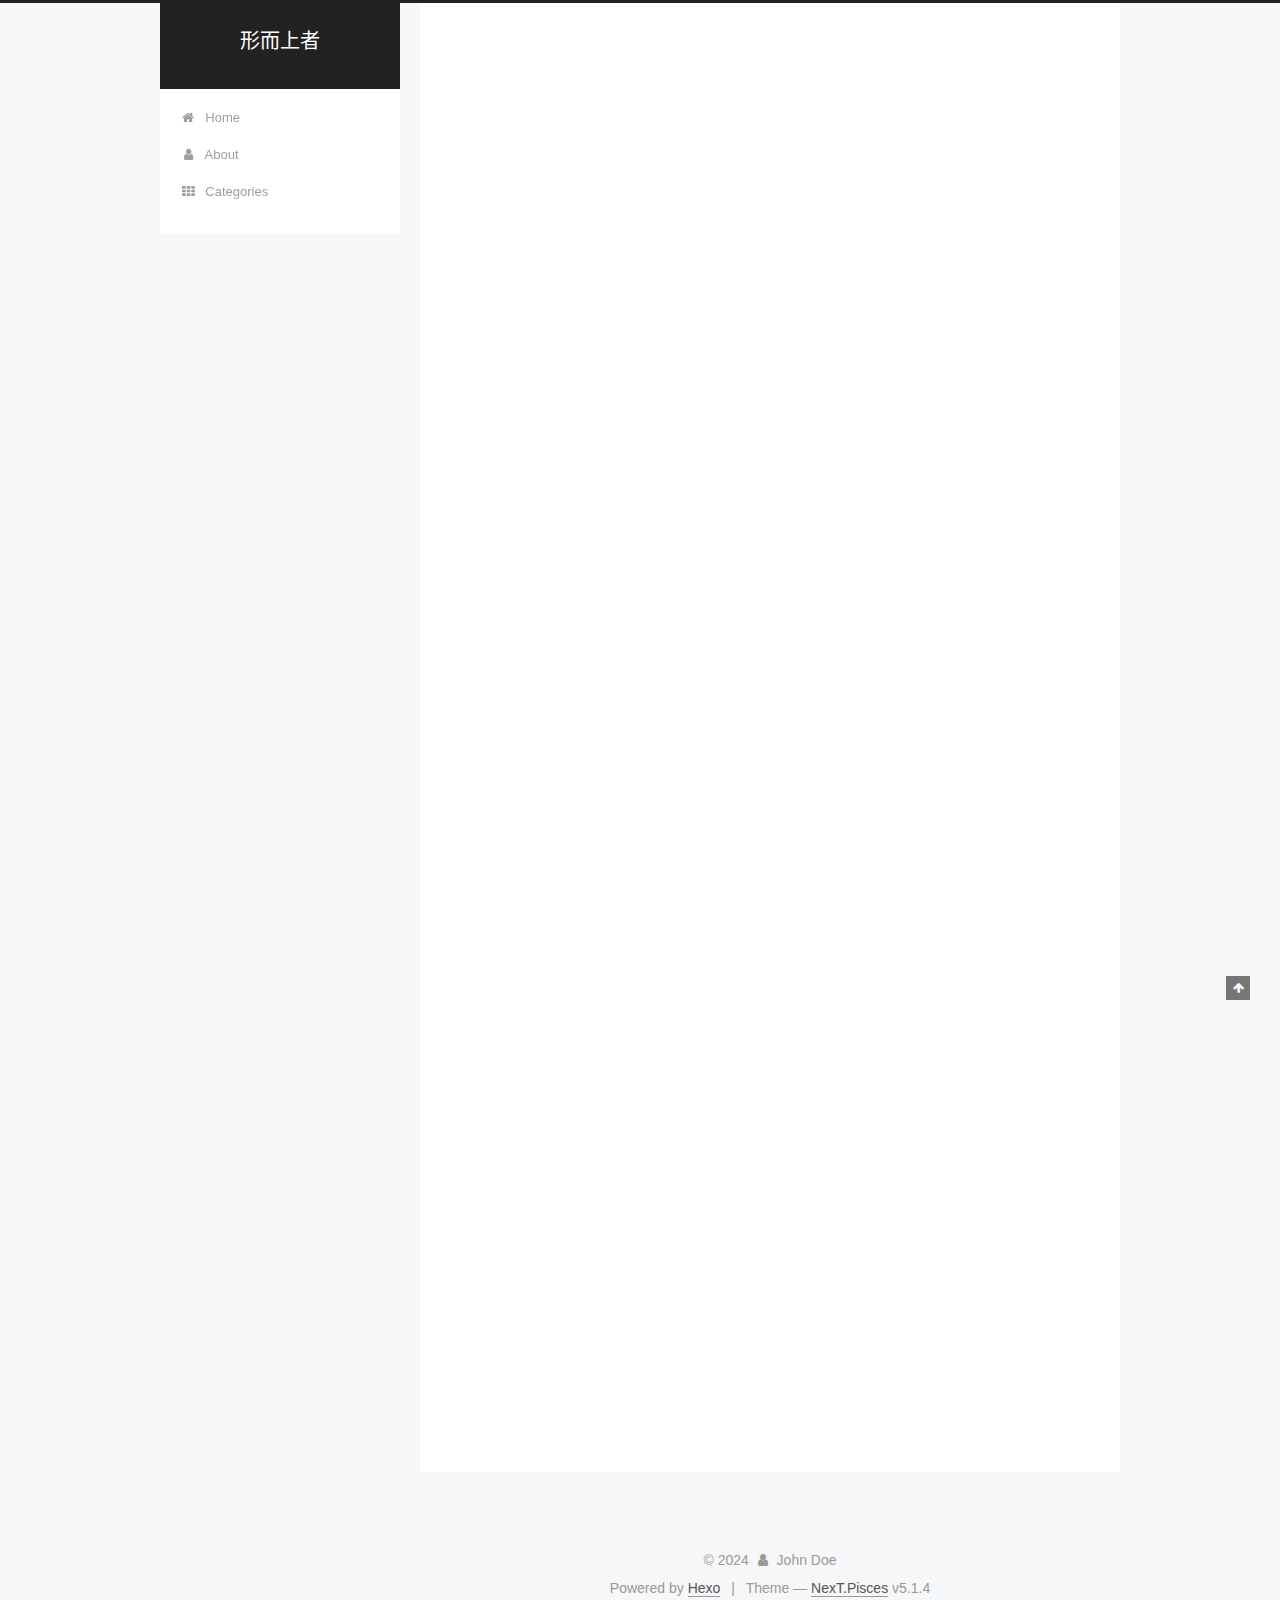
<file: index.html>
<!DOCTYPE html>



  


<html class="theme-next pisces use-motion" lang="zh-CN">
<head>
  <meta charset="UTF-8"/>
<meta http-equiv="X-UA-Compatible" content="IE=edge" />
<meta name="viewport" content="width=device-width, initial-scale=1, maximum-scale=1"/>
<meta name="theme-color" content="#222">









<meta http-equiv="Cache-Control" content="no-transform" />
<meta http-equiv="Cache-Control" content="no-siteapp" />
















  
  
  <link href="/lib/fancybox/source/jquery.fancybox.css?v=2.1.5" rel="stylesheet" type="text/css" />







<link href="/lib/font-awesome/css/font-awesome.min.css?v=4.6.2" rel="stylesheet" type="text/css" />

<link href="/css/main.css?v=5.1.4" rel="stylesheet" type="text/css" />


  <link rel="apple-touch-icon" sizes="180x180" href="/images/apple-touch-icon-next.png?v=5.1.4">


  <link rel="icon" type="image/png" sizes="32x32" href="/images/favicon-32x32-next.png?v=5.1.4">


  <link rel="icon" type="image/png" sizes="16x16" href="/images/favicon-16x16-next.png?v=5.1.4">


  <link rel="mask-icon" href="/images/logo.svg?v=5.1.4" color="#222">





  <meta name="keywords" content="Hexo, NexT" />










<meta property="og:type" content="website">
<meta property="og:title" content="形而上者">
<meta property="og:url" content="http://example.com/index.html">
<meta property="og:site_name" content="形而上者">
<meta property="og:locale" content="zh_CN">
<meta property="article:author" content="John Doe">
<meta name="twitter:card" content="summary">



<script type="text/javascript" id="hexo.configurations">
  var NexT = window.NexT || {};
  var CONFIG = {
    root: '',
    scheme: 'Pisces',
    version: '5.1.4',
    sidebar: {"position":"left","display":"post","offset":12,"b2t":false,"scrollpercent":false,"onmobile":false},
    fancybox: true,
    tabs: true,
    motion: {"enable":true,"async":false,"transition":{"post_block":"fadeIn","post_header":"slideDownIn","post_body":"slideDownIn","coll_header":"slideLeftIn","sidebar":"slideUpIn"}},
    duoshuo: {
      userId: '0',
      author: 'Author'
    },
    algolia: {
      applicationID: '',
      apiKey: '',
      indexName: '',
      hits: {"per_page":10},
      labels: {"input_placeholder":"Search for Posts","hits_empty":"We didn't find any results for the search: ${query}","hits_stats":"${hits} results found in ${time} ms"}
    }
  };
</script>



  <link rel="canonical" href="http://example.com/"/>





  <title>形而上者</title>
  








<meta name="generator" content="Hexo 7.1.1"></head>

<body itemscope itemtype="http://schema.org/WebPage" lang="zh-CN">

  
  
    
  

  <div class="container sidebar-position-left 
  page-home">
    <div class="headband"></div>

    <header id="header" class="header" itemscope itemtype="http://schema.org/WPHeader">
      <div class="header-inner"><div class="site-brand-wrapper">
  <div class="site-meta ">
    

    <div class="custom-logo-site-title">
      <a href="/"  class="brand" rel="start">
        <span class="logo-line-before"><i></i></span>
        <span class="site-title">形而上者</span>
        <span class="logo-line-after"><i></i></span>
      </a>
    </div>
      
        <p class="site-subtitle"></p>
      
  </div>

  <div class="site-nav-toggle">
    <button>
      <span class="btn-bar"></span>
      <span class="btn-bar"></span>
      <span class="btn-bar"></span>
    </button>
  </div>
</div>

<nav class="site-nav">
  

  
    <ul id="menu" class="menu">
      
        
        <li class="menu-item menu-item-home">
          <a href="/%20" rel="section">
            
              <i class="menu-item-icon fa fa-fw fa-home"></i> <br />
            
            Home
          </a>
        </li>
      
        
        <li class="menu-item menu-item-about">
          <a href="/about/%20" rel="section">
            
              <i class="menu-item-icon fa fa-fw fa-user"></i> <br />
            
            About
          </a>
        </li>
      
        
        <li class="menu-item menu-item-categories">
          <a href="/categories/%20" rel="section">
            
              <i class="menu-item-icon fa fa-fw fa-th"></i> <br />
            
            Categories
          </a>
        </li>
      

      
    </ul>
  

  
</nav>



 </div>
    </header>

    <main id="main" class="main">
      <div class="main-inner">
        <div class="content-wrap">
          <div id="content" class="content">
            
  <section id="posts" class="posts-expand">
    
      

  

  
  
  

  <article class="post post-type-normal" itemscope itemtype="http://schema.org/Article">
  
  
  
  <div class="post-block">
    <link itemprop="mainEntityOfPage" href="http://example.com/2024/02/12/%E6%B5%8B%E8%AF%95%E6%96%87%E4%BB%B6/">

    <span hidden itemprop="author" itemscope itemtype="http://schema.org/Person">
      <meta itemprop="name" content="">
      <meta itemprop="description" content="">
      <meta itemprop="image" content="/images/avatar.gif">
    </span>

    <span hidden itemprop="publisher" itemscope itemtype="http://schema.org/Organization">
      <meta itemprop="name" content="形而上者">
    </span>

    
      <header class="post-header">

        
        
          <h1 class="post-title" itemprop="name headline">
                
                <a class="post-title-link" href="/2024/02/12/%E6%B5%8B%E8%AF%95%E6%96%87%E4%BB%B6/" itemprop="url">测试文件</a></h1>
        

        <div class="post-meta">
          <span class="post-time">
            
              <span class="post-meta-item-icon">
                <i class="fa fa-calendar-o"></i>
              </span>
              
                <span class="post-meta-item-text">Posted on</span>
              
              <time title="Post created" itemprop="dateCreated datePublished" datetime="2024-02-12T15:49:19+08:00">
                2024-02-12
              </time>
            

            

            
          </span>

          

          
            
          

          
          

          

          

          

        </div>
      </header>
    

    
    
    
    <div class="post-body" itemprop="articleBody">

      
      

      
        
          
            
          
        
      
    </div>
    
    
    

    

    

    

    <footer class="post-footer">
      

      

      

      
      
        <div class="post-eof"></div>
      
    </footer>
  </div>
  
  
  
  </article>


    
      

  

  
  
  

  <article class="post post-type-normal" itemscope itemtype="http://schema.org/Article">
  
  
  
  <div class="post-block">
    <link itemprop="mainEntityOfPage" href="http://example.com/2024/02/10/%E6%B5%8B%E8%AF%95/">

    <span hidden itemprop="author" itemscope itemtype="http://schema.org/Person">
      <meta itemprop="name" content="">
      <meta itemprop="description" content="">
      <meta itemprop="image" content="/images/avatar.gif">
    </span>

    <span hidden itemprop="publisher" itemscope itemtype="http://schema.org/Organization">
      <meta itemprop="name" content="形而上者">
    </span>

    
      <header class="post-header">

        
        
          <h1 class="post-title" itemprop="name headline">
                
                <a class="post-title-link" href="/2024/02/10/%E6%B5%8B%E8%AF%95/" itemprop="url">测试</a></h1>
        

        <div class="post-meta">
          <span class="post-time">
            
              <span class="post-meta-item-icon">
                <i class="fa fa-calendar-o"></i>
              </span>
              
                <span class="post-meta-item-text">Posted on</span>
              
              <time title="Post created" itemprop="dateCreated datePublished" datetime="2024-02-10T15:56:41+08:00">
                2024-02-10
              </time>
            

            

            
          </span>

          

          
            
          

          
          

          

          

          

        </div>
      </header>
    

    
    
    
    <div class="post-body" itemprop="articleBody">

      
      

      
        
          
            
          
        
      
    </div>
    
    
    

    

    

    

    <footer class="post-footer">
      

      

      

      
      
        <div class="post-eof"></div>
      
    </footer>
  </div>
  
  
  
  </article>


    
      

  

  
  
  

  <article class="post post-type-normal" itemscope itemtype="http://schema.org/Article">
  
  
  
  <div class="post-block">
    <link itemprop="mainEntityOfPage" href="http://example.com/2024/02/10/hello-world/">

    <span hidden itemprop="author" itemscope itemtype="http://schema.org/Person">
      <meta itemprop="name" content="">
      <meta itemprop="description" content="">
      <meta itemprop="image" content="/images/avatar.gif">
    </span>

    <span hidden itemprop="publisher" itemscope itemtype="http://schema.org/Organization">
      <meta itemprop="name" content="形而上者">
    </span>

    
      <header class="post-header">

        
        
          <h1 class="post-title" itemprop="name headline">
                
                <a class="post-title-link" href="/2024/02/10/hello-world/" itemprop="url">Hello World</a></h1>
        

        <div class="post-meta">
          <span class="post-time">
            
              <span class="post-meta-item-icon">
                <i class="fa fa-calendar-o"></i>
              </span>
              
                <span class="post-meta-item-text">Posted on</span>
              
              <time title="Post created" itemprop="dateCreated datePublished" datetime="2024-02-10T15:34:04+08:00">
                2024-02-10
              </time>
            

            

            
          </span>

          

          
            
          

          
          

          

          

          

        </div>
      </header>
    

    
    
    
    <div class="post-body" itemprop="articleBody">

      
      

      
        
          
            <p>Welcome to <a target="_blank" rel="noopener" href="https://hexo.io/">Hexo</a>! This is your very first post. Check <a target="_blank" rel="noopener" href="https://hexo.io/docs/">documentation</a> for more info. If you get any problems when using Hexo, you can find the answer in <a target="_blank" rel="noopener" href="https://hexo.io/docs/troubleshooting.html">troubleshooting</a> or you can ask me on <a target="_blank" rel="noopener" href="https://github.com/hexojs/hexo/issues">GitHub</a>.</p>
<h2 id="Quick-Start"><a href="#Quick-Start" class="headerlink" title="Quick Start"></a>Quick Start</h2><h3 id="Create-a-new-post"><a href="#Create-a-new-post" class="headerlink" title="Create a new post"></a>Create a new post</h3><figure class="highlight bash"><table><tr><td class="gutter"><pre><span class="line">1</span><br></pre></td><td class="code"><pre><span class="line">$ hexo new <span class="string">&quot;My New Post&quot;</span></span><br></pre></td></tr></table></figure>

<p>More info: <a target="_blank" rel="noopener" href="https://hexo.io/docs/writing.html">Writing</a></p>
<h3 id="Run-server"><a href="#Run-server" class="headerlink" title="Run server"></a>Run server</h3><figure class="highlight bash"><table><tr><td class="gutter"><pre><span class="line">1</span><br></pre></td><td class="code"><pre><span class="line">$ hexo server</span><br></pre></td></tr></table></figure>

<p>More info: <a target="_blank" rel="noopener" href="https://hexo.io/docs/server.html">Server</a></p>
<h3 id="Generate-static-files"><a href="#Generate-static-files" class="headerlink" title="Generate static files"></a>Generate static files</h3><figure class="highlight bash"><table><tr><td class="gutter"><pre><span class="line">1</span><br></pre></td><td class="code"><pre><span class="line">$ hexo generate</span><br></pre></td></tr></table></figure>

<p>More info: <a target="_blank" rel="noopener" href="https://hexo.io/docs/generating.html">Generating</a></p>
<h3 id="Deploy-to-remote-sites"><a href="#Deploy-to-remote-sites" class="headerlink" title="Deploy to remote sites"></a>Deploy to remote sites</h3><figure class="highlight bash"><table><tr><td class="gutter"><pre><span class="line">1</span><br></pre></td><td class="code"><pre><span class="line">$ hexo deploy</span><br></pre></td></tr></table></figure>

<p>More info: <a target="_blank" rel="noopener" href="https://hexo.io/docs/one-command-deployment.html">Deployment</a></p>

          
        
      
    </div>
    
    
    

    

    

    

    <footer class="post-footer">
      

      

      

      
      
        <div class="post-eof"></div>
      
    </footer>
  </div>
  
  
  
  </article>


    
  </section>

  


          </div>
          


          

        </div>
        
          
  
  <div class="sidebar-toggle">
    <div class="sidebar-toggle-line-wrap">
      <span class="sidebar-toggle-line sidebar-toggle-line-first"></span>
      <span class="sidebar-toggle-line sidebar-toggle-line-middle"></span>
      <span class="sidebar-toggle-line sidebar-toggle-line-last"></span>
    </div>
  </div>

  <aside id="sidebar" class="sidebar">
    
    <div class="sidebar-inner">

      

      

      <section class="site-overview-wrap sidebar-panel sidebar-panel-active">
        <div class="site-overview">
          <div class="site-author motion-element" itemprop="author" itemscope itemtype="http://schema.org/Person">
            
              <p class="site-author-name" itemprop="name"></p>
              <p class="site-description motion-element" itemprop="description"></p>
          </div>

          <nav class="site-state motion-element">

            
              <div class="site-state-item site-state-posts">
              
                <a href="/archives">
              
                  <span class="site-state-item-count">3</span>
                  <span class="site-state-item-name">posts</span>
                </a>
              </div>
            

            

            

          </nav>

          

          

          
          

          
          

          

        </div>
      </section>

      

      

    </div>
  </aside>


        
      </div>
    </main>

    <footer id="footer" class="footer">
      <div class="footer-inner">
        <div class="copyright">&copy; <span itemprop="copyrightYear">2024</span>
  <span class="with-love">
    <i class="fa fa-user"></i>
  </span>
  <span class="author" itemprop="copyrightHolder">John Doe</span>

  
</div>


  <div class="powered-by">Powered by <a class="theme-link" target="_blank" href="https://hexo.io">Hexo</a></div>



  <span class="post-meta-divider">|</span>



  <div class="theme-info">Theme &mdash; <a class="theme-link" target="_blank" href="https://github.com/iissnan/hexo-theme-next">NexT.Pisces</a> v5.1.4</div>




        







        
      </div>
    </footer>

    
      <div class="back-to-top">
        <i class="fa fa-arrow-up"></i>
        
      </div>
    

    

  </div>

  

<script type="text/javascript">
  if (Object.prototype.toString.call(window.Promise) !== '[object Function]') {
    window.Promise = null;
  }
</script>









  












  
  
    <script type="text/javascript" src="/lib/jquery/index.js?v=2.1.3"></script>
  

  
  
    <script type="text/javascript" src="/lib/fastclick/lib/fastclick.min.js?v=1.0.6"></script>
  

  
  
    <script type="text/javascript" src="/lib/jquery_lazyload/jquery.lazyload.js?v=1.9.7"></script>
  

  
  
    <script type="text/javascript" src="/lib/velocity/velocity.min.js?v=1.2.1"></script>
  

  
  
    <script type="text/javascript" src="/lib/velocity/velocity.ui.min.js?v=1.2.1"></script>
  

  
  
    <script type="text/javascript" src="/lib/fancybox/source/jquery.fancybox.pack.js?v=2.1.5"></script>
  


  


  <script type="text/javascript" src="/js/src/utils.js?v=5.1.4"></script>

  <script type="text/javascript" src="/js/src/motion.js?v=5.1.4"></script>



  
  


  <script type="text/javascript" src="/js/src/affix.js?v=5.1.4"></script>

  <script type="text/javascript" src="/js/src/schemes/pisces.js?v=5.1.4"></script>



  

  


  <script type="text/javascript" src="/js/src/bootstrap.js?v=5.1.4"></script>



  


  




	





  





  












  





  

  

  

  
  

  

  

  

</body>
</html>
</file>
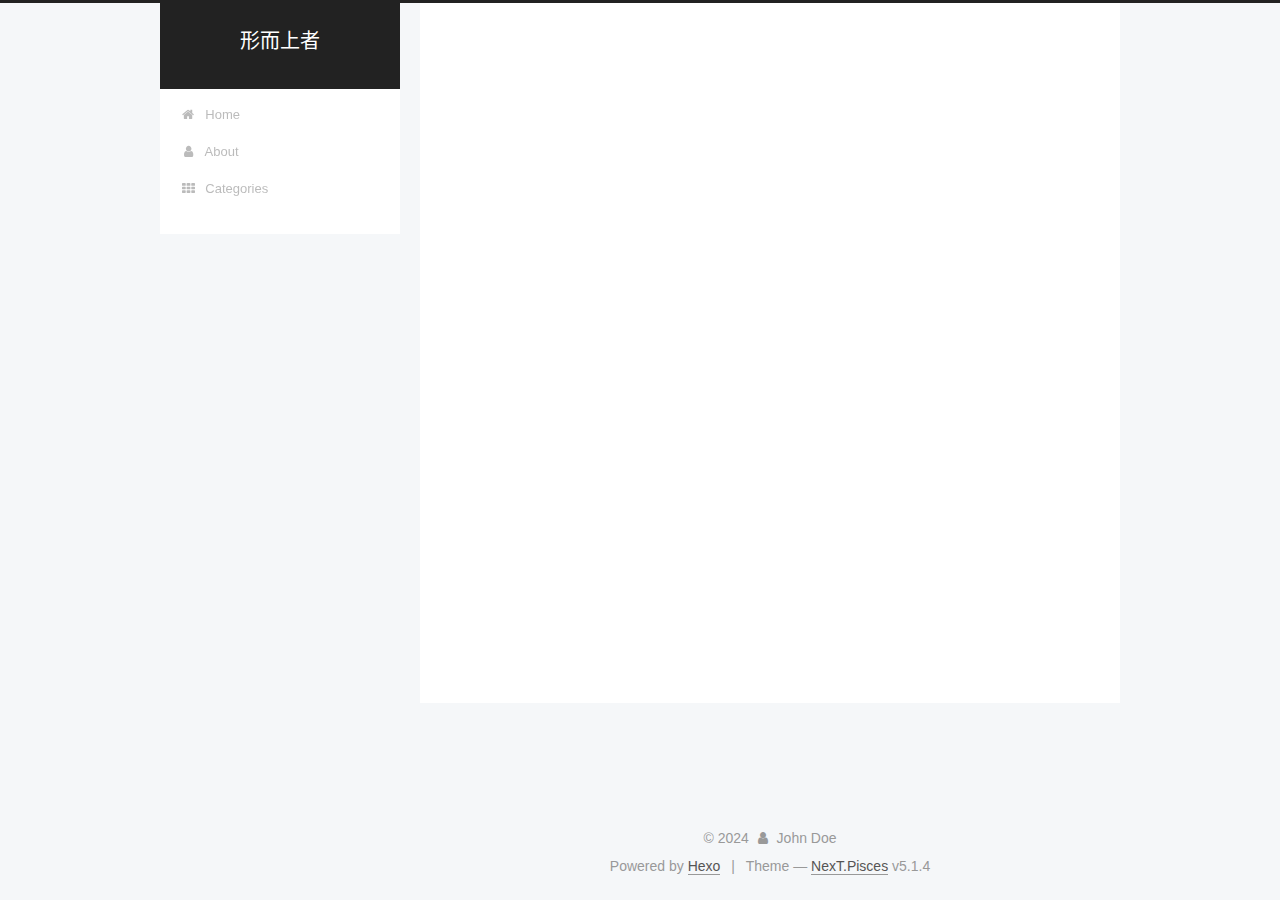
<file: archives/index.html>
<!DOCTYPE html>



  


<html class="theme-next pisces use-motion" lang="zh-CN">
<head>
  <meta charset="UTF-8"/>
<meta http-equiv="X-UA-Compatible" content="IE=edge" />
<meta name="viewport" content="width=device-width, initial-scale=1, maximum-scale=1"/>
<meta name="theme-color" content="#222">









<meta http-equiv="Cache-Control" content="no-transform" />
<meta http-equiv="Cache-Control" content="no-siteapp" />
















  
  
  <link href="/lib/fancybox/source/jquery.fancybox.css?v=2.1.5" rel="stylesheet" type="text/css" />







<link href="/lib/font-awesome/css/font-awesome.min.css?v=4.6.2" rel="stylesheet" type="text/css" />

<link href="/css/main.css?v=5.1.4" rel="stylesheet" type="text/css" />


  <link rel="apple-touch-icon" sizes="180x180" href="/images/apple-touch-icon-next.png?v=5.1.4">


  <link rel="icon" type="image/png" sizes="32x32" href="/images/favicon-32x32-next.png?v=5.1.4">


  <link rel="icon" type="image/png" sizes="16x16" href="/images/favicon-16x16-next.png?v=5.1.4">


  <link rel="mask-icon" href="/images/logo.svg?v=5.1.4" color="#222">





  <meta name="keywords" content="Hexo, NexT" />










<meta property="og:type" content="website">
<meta property="og:title" content="形而上者">
<meta property="og:url" content="http://example.com/archives/index.html">
<meta property="og:site_name" content="形而上者">
<meta property="og:locale" content="zh_CN">
<meta property="article:author" content="John Doe">
<meta name="twitter:card" content="summary">



<script type="text/javascript" id="hexo.configurations">
  var NexT = window.NexT || {};
  var CONFIG = {
    root: '',
    scheme: 'Pisces',
    version: '5.1.4',
    sidebar: {"position":"left","display":"post","offset":12,"b2t":false,"scrollpercent":false,"onmobile":false},
    fancybox: true,
    tabs: true,
    motion: {"enable":true,"async":false,"transition":{"post_block":"fadeIn","post_header":"slideDownIn","post_body":"slideDownIn","coll_header":"slideLeftIn","sidebar":"slideUpIn"}},
    duoshuo: {
      userId: '0',
      author: 'Author'
    },
    algolia: {
      applicationID: '',
      apiKey: '',
      indexName: '',
      hits: {"per_page":10},
      labels: {"input_placeholder":"Search for Posts","hits_empty":"We didn't find any results for the search: ${query}","hits_stats":"${hits} results found in ${time} ms"}
    }
  };
</script>



  <link rel="canonical" href="http://example.com/archives/"/>





  <title>Archive | 形而上者</title>
  








<meta name="generator" content="Hexo 7.1.1"></head>

<body itemscope itemtype="http://schema.org/WebPage" lang="zh-CN">

  
  
    
  

  <div class="container sidebar-position-left page-archive">
    <div class="headband"></div>

    <header id="header" class="header" itemscope itemtype="http://schema.org/WPHeader">
      <div class="header-inner"><div class="site-brand-wrapper">
  <div class="site-meta ">
    

    <div class="custom-logo-site-title">
      <a href="/"  class="brand" rel="start">
        <span class="logo-line-before"><i></i></span>
        <span class="site-title">形而上者</span>
        <span class="logo-line-after"><i></i></span>
      </a>
    </div>
      
        <p class="site-subtitle"></p>
      
  </div>

  <div class="site-nav-toggle">
    <button>
      <span class="btn-bar"></span>
      <span class="btn-bar"></span>
      <span class="btn-bar"></span>
    </button>
  </div>
</div>

<nav class="site-nav">
  

  
    <ul id="menu" class="menu">
      
        
        <li class="menu-item menu-item-home">
          <a href="/%20" rel="section">
            
              <i class="menu-item-icon fa fa-fw fa-home"></i> <br />
            
            Home
          </a>
        </li>
      
        
        <li class="menu-item menu-item-about">
          <a href="/about/%20" rel="section">
            
              <i class="menu-item-icon fa fa-fw fa-user"></i> <br />
            
            About
          </a>
        </li>
      
        
        <li class="menu-item menu-item-categories">
          <a href="/categories/%20" rel="section">
            
              <i class="menu-item-icon fa fa-fw fa-th"></i> <br />
            
            Categories
          </a>
        </li>
      

      
    </ul>
  

  
</nav>



 </div>
    </header>

    <main id="main" class="main">
      <div class="main-inner">
        <div class="content-wrap">
          <div id="content" class="content">
            

  
  
  
  <div class="post-block archive">
    <div id="posts" class="posts-collapse">
      <span class="archive-move-on"></span>

      <span class="archive-page-counter">
        
        
        
          
        
        Um..! 3 posts in total. Keep on posting.
      </span>

      

        
        
        

        
          
          <div class="collection-title">
            <h1 class="archive-year" id="archive-year-2024">2024</h1>
          </div>
        
        

        

  <article class="post post-type-normal" itemscope itemtype="http://schema.org/Article">
    <header class="post-header">

      <h2 class="post-title">
        
            <a class="post-title-link" href="/2024/02/12/%E6%B5%8B%E8%AF%95%E6%96%87%E4%BB%B6/" itemprop="url">
              
                <span itemprop="name">测试文件</span>
              
            </a>
        
      </h2>

      <div class="post-meta">
        <time class="post-time" itemprop="dateCreated"
              datetime="2024-02-12T15:49:19+08:00"
              content="2024-02-12" >
          02-12
        </time>
      </div>

    </header>
  </article>



      

        
        
        

        
        

        

  <article class="post post-type-normal" itemscope itemtype="http://schema.org/Article">
    <header class="post-header">

      <h2 class="post-title">
        
            <a class="post-title-link" href="/2024/02/10/%E6%B5%8B%E8%AF%95/" itemprop="url">
              
                <span itemprop="name">测试</span>
              
            </a>
        
      </h2>

      <div class="post-meta">
        <time class="post-time" itemprop="dateCreated"
              datetime="2024-02-10T15:56:41+08:00"
              content="2024-02-10" >
          02-10
        </time>
      </div>

    </header>
  </article>



      

        
        
        

        
        

        

  <article class="post post-type-normal" itemscope itemtype="http://schema.org/Article">
    <header class="post-header">

      <h2 class="post-title">
        
            <a class="post-title-link" href="/2024/02/10/hello-world/" itemprop="url">
              
                <span itemprop="name">Hello World</span>
              
            </a>
        
      </h2>

      <div class="post-meta">
        <time class="post-time" itemprop="dateCreated"
              datetime="2024-02-10T15:34:04+08:00"
              content="2024-02-10" >
          02-10
        </time>
      </div>

    </header>
  </article>



      

    </div>
  </div>
  
  
  

  



          </div>
          


          

        </div>
        
          
  
  <div class="sidebar-toggle">
    <div class="sidebar-toggle-line-wrap">
      <span class="sidebar-toggle-line sidebar-toggle-line-first"></span>
      <span class="sidebar-toggle-line sidebar-toggle-line-middle"></span>
      <span class="sidebar-toggle-line sidebar-toggle-line-last"></span>
    </div>
  </div>

  <aside id="sidebar" class="sidebar">
    
    <div class="sidebar-inner">

      

      

      <section class="site-overview-wrap sidebar-panel sidebar-panel-active">
        <div class="site-overview">
          <div class="site-author motion-element" itemprop="author" itemscope itemtype="http://schema.org/Person">
            
              <p class="site-author-name" itemprop="name"></p>
              <p class="site-description motion-element" itemprop="description"></p>
          </div>

          <nav class="site-state motion-element">

            
              <div class="site-state-item site-state-posts">
              
                <a href="/archives">
              
                  <span class="site-state-item-count">3</span>
                  <span class="site-state-item-name">posts</span>
                </a>
              </div>
            

            

            

          </nav>

          

          

          
          

          
          

          

        </div>
      </section>

      

      

    </div>
  </aside>


        
      </div>
    </main>

    <footer id="footer" class="footer">
      <div class="footer-inner">
        <div class="copyright">&copy; <span itemprop="copyrightYear">2024</span>
  <span class="with-love">
    <i class="fa fa-user"></i>
  </span>
  <span class="author" itemprop="copyrightHolder">John Doe</span>

  
</div>


  <div class="powered-by">Powered by <a class="theme-link" target="_blank" href="https://hexo.io">Hexo</a></div>



  <span class="post-meta-divider">|</span>



  <div class="theme-info">Theme &mdash; <a class="theme-link" target="_blank" href="https://github.com/iissnan/hexo-theme-next">NexT.Pisces</a> v5.1.4</div>




        







        
      </div>
    </footer>

    
      <div class="back-to-top">
        <i class="fa fa-arrow-up"></i>
        
      </div>
    

    

  </div>

  

<script type="text/javascript">
  if (Object.prototype.toString.call(window.Promise) !== '[object Function]') {
    window.Promise = null;
  }
</script>









  












  
  
    <script type="text/javascript" src="/lib/jquery/index.js?v=2.1.3"></script>
  

  
  
    <script type="text/javascript" src="/lib/fastclick/lib/fastclick.min.js?v=1.0.6"></script>
  

  
  
    <script type="text/javascript" src="/lib/jquery_lazyload/jquery.lazyload.js?v=1.9.7"></script>
  

  
  
    <script type="text/javascript" src="/lib/velocity/velocity.min.js?v=1.2.1"></script>
  

  
  
    <script type="text/javascript" src="/lib/velocity/velocity.ui.min.js?v=1.2.1"></script>
  

  
  
    <script type="text/javascript" src="/lib/fancybox/source/jquery.fancybox.pack.js?v=2.1.5"></script>
  


  


  <script type="text/javascript" src="/js/src/utils.js?v=5.1.4"></script>

  <script type="text/javascript" src="/js/src/motion.js?v=5.1.4"></script>



  
  


  <script type="text/javascript" src="/js/src/affix.js?v=5.1.4"></script>

  <script type="text/javascript" src="/js/src/schemes/pisces.js?v=5.1.4"></script>



  

  


  <script type="text/javascript" src="/js/src/bootstrap.js?v=5.1.4"></script>



  


  




	





  





  












  





  

  

  

  
  

  

  

  

</body>
</html>
</file>
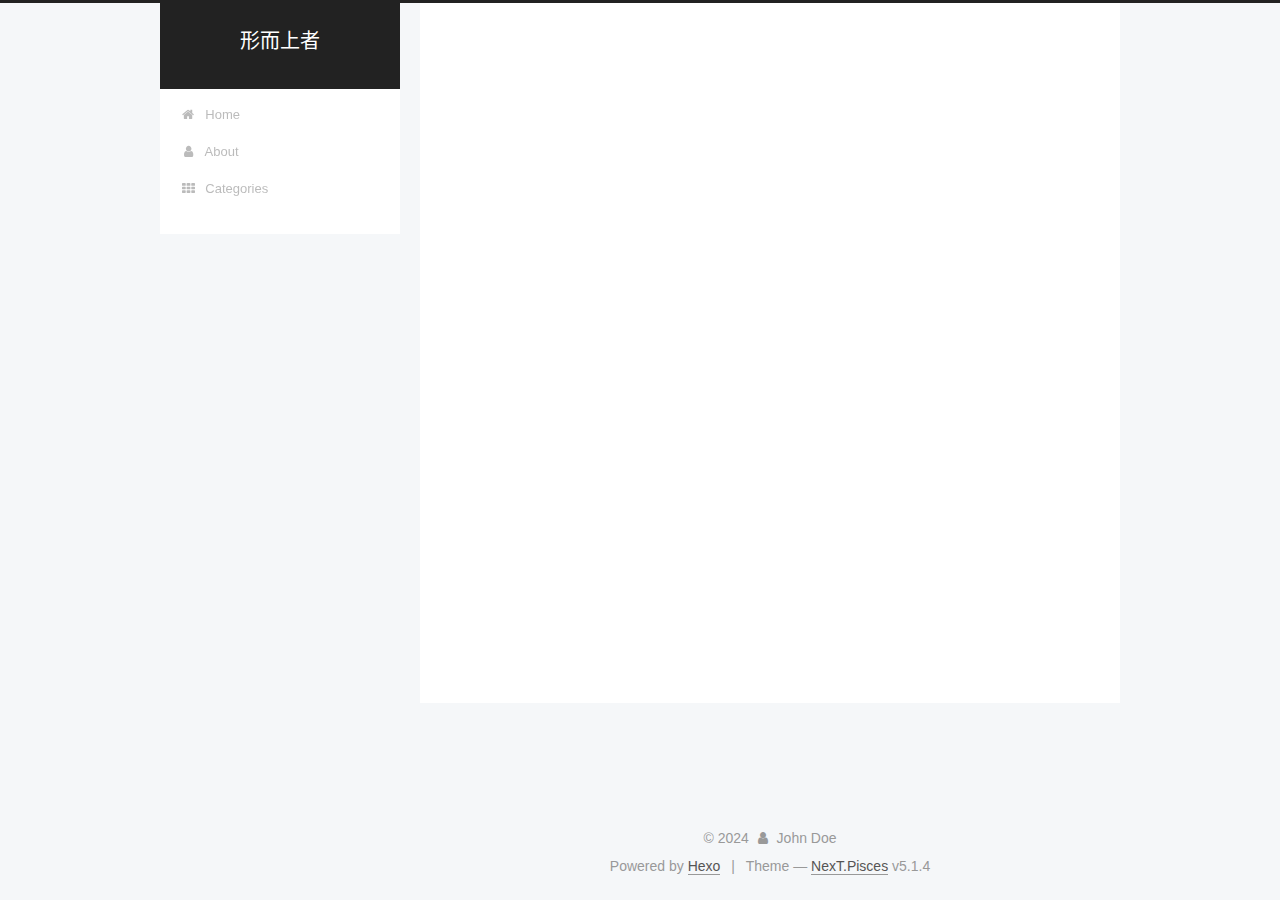
<file: archives/2024/index.html>
<!DOCTYPE html>



  


<html class="theme-next pisces use-motion" lang="zh-CN">
<head>
  <meta charset="UTF-8"/>
<meta http-equiv="X-UA-Compatible" content="IE=edge" />
<meta name="viewport" content="width=device-width, initial-scale=1, maximum-scale=1"/>
<meta name="theme-color" content="#222">









<meta http-equiv="Cache-Control" content="no-transform" />
<meta http-equiv="Cache-Control" content="no-siteapp" />
















  
  
  <link href="/lib/fancybox/source/jquery.fancybox.css?v=2.1.5" rel="stylesheet" type="text/css" />







<link href="/lib/font-awesome/css/font-awesome.min.css?v=4.6.2" rel="stylesheet" type="text/css" />

<link href="/css/main.css?v=5.1.4" rel="stylesheet" type="text/css" />


  <link rel="apple-touch-icon" sizes="180x180" href="/images/apple-touch-icon-next.png?v=5.1.4">


  <link rel="icon" type="image/png" sizes="32x32" href="/images/favicon-32x32-next.png?v=5.1.4">


  <link rel="icon" type="image/png" sizes="16x16" href="/images/favicon-16x16-next.png?v=5.1.4">


  <link rel="mask-icon" href="/images/logo.svg?v=5.1.4" color="#222">





  <meta name="keywords" content="Hexo, NexT" />










<meta property="og:type" content="website">
<meta property="og:title" content="形而上者">
<meta property="og:url" content="http://example.com/archives/2024/index.html">
<meta property="og:site_name" content="形而上者">
<meta property="og:locale" content="zh_CN">
<meta property="article:author" content="John Doe">
<meta name="twitter:card" content="summary">



<script type="text/javascript" id="hexo.configurations">
  var NexT = window.NexT || {};
  var CONFIG = {
    root: '',
    scheme: 'Pisces',
    version: '5.1.4',
    sidebar: {"position":"left","display":"post","offset":12,"b2t":false,"scrollpercent":false,"onmobile":false},
    fancybox: true,
    tabs: true,
    motion: {"enable":true,"async":false,"transition":{"post_block":"fadeIn","post_header":"slideDownIn","post_body":"slideDownIn","coll_header":"slideLeftIn","sidebar":"slideUpIn"}},
    duoshuo: {
      userId: '0',
      author: 'Author'
    },
    algolia: {
      applicationID: '',
      apiKey: '',
      indexName: '',
      hits: {"per_page":10},
      labels: {"input_placeholder":"Search for Posts","hits_empty":"We didn't find any results for the search: ${query}","hits_stats":"${hits} results found in ${time} ms"}
    }
  };
</script>



  <link rel="canonical" href="http://example.com/archives/2024/"/>





  <title>Archive | 形而上者</title>
  








<meta name="generator" content="Hexo 7.1.1"></head>

<body itemscope itemtype="http://schema.org/WebPage" lang="zh-CN">

  
  
    
  

  <div class="container sidebar-position-left page-archive">
    <div class="headband"></div>

    <header id="header" class="header" itemscope itemtype="http://schema.org/WPHeader">
      <div class="header-inner"><div class="site-brand-wrapper">
  <div class="site-meta ">
    

    <div class="custom-logo-site-title">
      <a href="/"  class="brand" rel="start">
        <span class="logo-line-before"><i></i></span>
        <span class="site-title">形而上者</span>
        <span class="logo-line-after"><i></i></span>
      </a>
    </div>
      
        <p class="site-subtitle"></p>
      
  </div>

  <div class="site-nav-toggle">
    <button>
      <span class="btn-bar"></span>
      <span class="btn-bar"></span>
      <span class="btn-bar"></span>
    </button>
  </div>
</div>

<nav class="site-nav">
  

  
    <ul id="menu" class="menu">
      
        
        <li class="menu-item menu-item-home">
          <a href="/%20" rel="section">
            
              <i class="menu-item-icon fa fa-fw fa-home"></i> <br />
            
            Home
          </a>
        </li>
      
        
        <li class="menu-item menu-item-about">
          <a href="/about/%20" rel="section">
            
              <i class="menu-item-icon fa fa-fw fa-user"></i> <br />
            
            About
          </a>
        </li>
      
        
        <li class="menu-item menu-item-categories">
          <a href="/categories/%20" rel="section">
            
              <i class="menu-item-icon fa fa-fw fa-th"></i> <br />
            
            Categories
          </a>
        </li>
      

      
    </ul>
  

  
</nav>



 </div>
    </header>

    <main id="main" class="main">
      <div class="main-inner">
        <div class="content-wrap">
          <div id="content" class="content">
            

  
  
  
  <div class="post-block archive">
    <div id="posts" class="posts-collapse">
      <span class="archive-move-on"></span>

      <span class="archive-page-counter">
        
        
        
          
        
        Um..! 3 posts in total. Keep on posting.
      </span>

      

        
        
        

        
          
          <div class="collection-title">
            <h1 class="archive-year" id="archive-year-2024">2024</h1>
          </div>
        
        

        

  <article class="post post-type-normal" itemscope itemtype="http://schema.org/Article">
    <header class="post-header">

      <h2 class="post-title">
        
            <a class="post-title-link" href="/2024/02/12/%E6%B5%8B%E8%AF%95%E6%96%87%E4%BB%B6/" itemprop="url">
              
                <span itemprop="name">测试文件</span>
              
            </a>
        
      </h2>

      <div class="post-meta">
        <time class="post-time" itemprop="dateCreated"
              datetime="2024-02-12T15:49:19+08:00"
              content="2024-02-12" >
          02-12
        </time>
      </div>

    </header>
  </article>



      

        
        
        

        
        

        

  <article class="post post-type-normal" itemscope itemtype="http://schema.org/Article">
    <header class="post-header">

      <h2 class="post-title">
        
            <a class="post-title-link" href="/2024/02/10/%E6%B5%8B%E8%AF%95/" itemprop="url">
              
                <span itemprop="name">测试</span>
              
            </a>
        
      </h2>

      <div class="post-meta">
        <time class="post-time" itemprop="dateCreated"
              datetime="2024-02-10T15:56:41+08:00"
              content="2024-02-10" >
          02-10
        </time>
      </div>

    </header>
  </article>



      

        
        
        

        
        

        

  <article class="post post-type-normal" itemscope itemtype="http://schema.org/Article">
    <header class="post-header">

      <h2 class="post-title">
        
            <a class="post-title-link" href="/2024/02/10/hello-world/" itemprop="url">
              
                <span itemprop="name">Hello World</span>
              
            </a>
        
      </h2>

      <div class="post-meta">
        <time class="post-time" itemprop="dateCreated"
              datetime="2024-02-10T15:34:04+08:00"
              content="2024-02-10" >
          02-10
        </time>
      </div>

    </header>
  </article>



      

    </div>
  </div>
  
  
  

  



          </div>
          


          

        </div>
        
          
  
  <div class="sidebar-toggle">
    <div class="sidebar-toggle-line-wrap">
      <span class="sidebar-toggle-line sidebar-toggle-line-first"></span>
      <span class="sidebar-toggle-line sidebar-toggle-line-middle"></span>
      <span class="sidebar-toggle-line sidebar-toggle-line-last"></span>
    </div>
  </div>

  <aside id="sidebar" class="sidebar">
    
    <div class="sidebar-inner">

      

      

      <section class="site-overview-wrap sidebar-panel sidebar-panel-active">
        <div class="site-overview">
          <div class="site-author motion-element" itemprop="author" itemscope itemtype="http://schema.org/Person">
            
              <p class="site-author-name" itemprop="name"></p>
              <p class="site-description motion-element" itemprop="description"></p>
          </div>

          <nav class="site-state motion-element">

            
              <div class="site-state-item site-state-posts">
              
                <a href="/archives">
              
                  <span class="site-state-item-count">3</span>
                  <span class="site-state-item-name">posts</span>
                </a>
              </div>
            

            

            

          </nav>

          

          

          
          

          
          

          

        </div>
      </section>

      

      

    </div>
  </aside>


        
      </div>
    </main>

    <footer id="footer" class="footer">
      <div class="footer-inner">
        <div class="copyright">&copy; <span itemprop="copyrightYear">2024</span>
  <span class="with-love">
    <i class="fa fa-user"></i>
  </span>
  <span class="author" itemprop="copyrightHolder">John Doe</span>

  
</div>


  <div class="powered-by">Powered by <a class="theme-link" target="_blank" href="https://hexo.io">Hexo</a></div>



  <span class="post-meta-divider">|</span>



  <div class="theme-info">Theme &mdash; <a class="theme-link" target="_blank" href="https://github.com/iissnan/hexo-theme-next">NexT.Pisces</a> v5.1.4</div>




        







        
      </div>
    </footer>

    
      <div class="back-to-top">
        <i class="fa fa-arrow-up"></i>
        
      </div>
    

    

  </div>

  

<script type="text/javascript">
  if (Object.prototype.toString.call(window.Promise) !== '[object Function]') {
    window.Promise = null;
  }
</script>









  












  
  
    <script type="text/javascript" src="/lib/jquery/index.js?v=2.1.3"></script>
  

  
  
    <script type="text/javascript" src="/lib/fastclick/lib/fastclick.min.js?v=1.0.6"></script>
  

  
  
    <script type="text/javascript" src="/lib/jquery_lazyload/jquery.lazyload.js?v=1.9.7"></script>
  

  
  
    <script type="text/javascript" src="/lib/velocity/velocity.min.js?v=1.2.1"></script>
  

  
  
    <script type="text/javascript" src="/lib/velocity/velocity.ui.min.js?v=1.2.1"></script>
  

  
  
    <script type="text/javascript" src="/lib/fancybox/source/jquery.fancybox.pack.js?v=2.1.5"></script>
  


  


  <script type="text/javascript" src="/js/src/utils.js?v=5.1.4"></script>

  <script type="text/javascript" src="/js/src/motion.js?v=5.1.4"></script>



  
  


  <script type="text/javascript" src="/js/src/affix.js?v=5.1.4"></script>

  <script type="text/javascript" src="/js/src/schemes/pisces.js?v=5.1.4"></script>



  

  


  <script type="text/javascript" src="/js/src/bootstrap.js?v=5.1.4"></script>



  


  




	





  





  












  





  

  

  

  
  

  

  

  

</body>
</html>
</file>
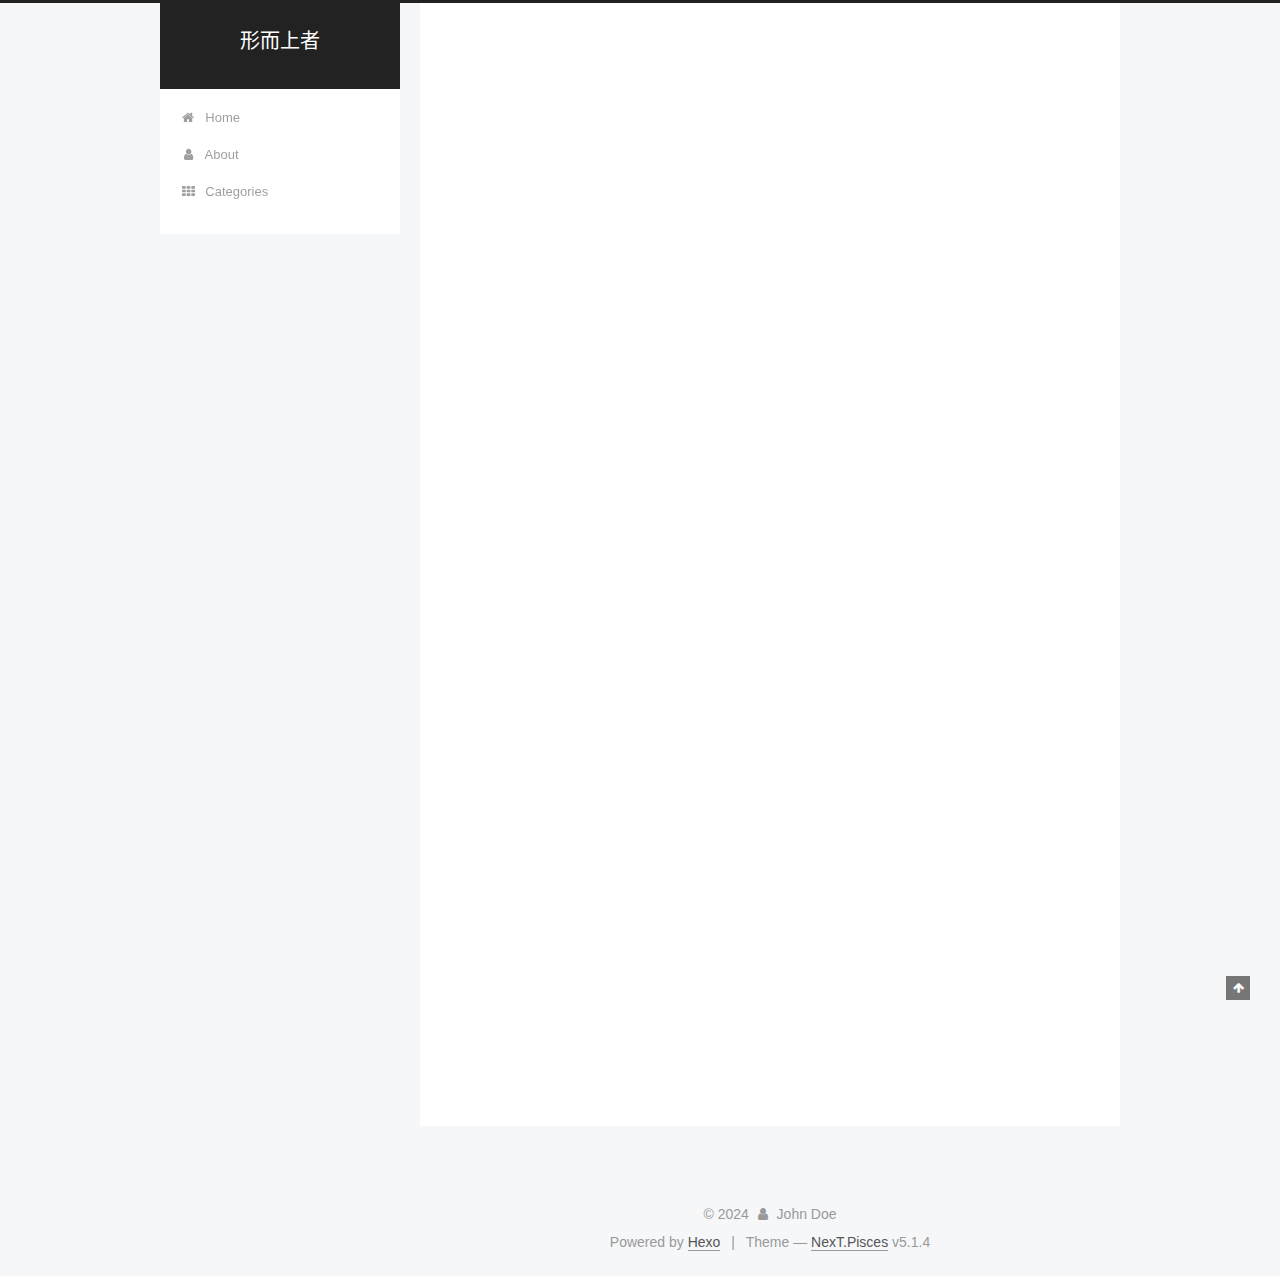
<file: 2024/02/10/hello-world/index.html>
<!DOCTYPE html>



  


<html class="theme-next pisces use-motion" lang="zh-CN">
<head>
  <meta charset="UTF-8"/>
<meta http-equiv="X-UA-Compatible" content="IE=edge" />
<meta name="viewport" content="width=device-width, initial-scale=1, maximum-scale=1"/>
<meta name="theme-color" content="#222">









<meta http-equiv="Cache-Control" content="no-transform" />
<meta http-equiv="Cache-Control" content="no-siteapp" />
















  
  
  <link href="/lib/fancybox/source/jquery.fancybox.css?v=2.1.5" rel="stylesheet" type="text/css" />







<link href="/lib/font-awesome/css/font-awesome.min.css?v=4.6.2" rel="stylesheet" type="text/css" />

<link href="/css/main.css?v=5.1.4" rel="stylesheet" type="text/css" />


  <link rel="apple-touch-icon" sizes="180x180" href="/images/apple-touch-icon-next.png?v=5.1.4">


  <link rel="icon" type="image/png" sizes="32x32" href="/images/favicon-32x32-next.png?v=5.1.4">


  <link rel="icon" type="image/png" sizes="16x16" href="/images/favicon-16x16-next.png?v=5.1.4">


  <link rel="mask-icon" href="/images/logo.svg?v=5.1.4" color="#222">





  <meta name="keywords" content="Hexo, NexT" />










<meta name="description" content="Welcome to Hexo! This is your very first post. Check documentation for more info. If you get any problems when using Hexo, you can find the answer in troubleshooting or you can ask me on GitHub. Quick">
<meta property="og:type" content="article">
<meta property="og:title" content="Hello World">
<meta property="og:url" content="http://example.com/2024/02/10/hello-world/index.html">
<meta property="og:site_name" content="形而上者">
<meta property="og:description" content="Welcome to Hexo! This is your very first post. Check documentation for more info. If you get any problems when using Hexo, you can find the answer in troubleshooting or you can ask me on GitHub. Quick">
<meta property="og:locale" content="zh_CN">
<meta property="article:published_time" content="2024-02-10T07:34:04.231Z">
<meta property="article:modified_time" content="2024-02-10T07:34:04.231Z">
<meta property="article:author" content="John Doe">
<meta name="twitter:card" content="summary">



<script type="text/javascript" id="hexo.configurations">
  var NexT = window.NexT || {};
  var CONFIG = {
    root: '',
    scheme: 'Pisces',
    version: '5.1.4',
    sidebar: {"position":"left","display":"post","offset":12,"b2t":false,"scrollpercent":false,"onmobile":false},
    fancybox: true,
    tabs: true,
    motion: {"enable":true,"async":false,"transition":{"post_block":"fadeIn","post_header":"slideDownIn","post_body":"slideDownIn","coll_header":"slideLeftIn","sidebar":"slideUpIn"}},
    duoshuo: {
      userId: '0',
      author: 'Author'
    },
    algolia: {
      applicationID: '',
      apiKey: '',
      indexName: '',
      hits: {"per_page":10},
      labels: {"input_placeholder":"Search for Posts","hits_empty":"We didn't find any results for the search: ${query}","hits_stats":"${hits} results found in ${time} ms"}
    }
  };
</script>



  <link rel="canonical" href="http://example.com/2024/02/10/hello-world/"/>





  <title>Hello World | 形而上者</title>
  








<meta name="generator" content="Hexo 7.1.1"></head>

<body itemscope itemtype="http://schema.org/WebPage" lang="zh-CN">

  
  
    
  

  <div class="container sidebar-position-left page-post-detail">
    <div class="headband"></div>

    <header id="header" class="header" itemscope itemtype="http://schema.org/WPHeader">
      <div class="header-inner"><div class="site-brand-wrapper">
  <div class="site-meta ">
    

    <div class="custom-logo-site-title">
      <a href="/"  class="brand" rel="start">
        <span class="logo-line-before"><i></i></span>
        <span class="site-title">形而上者</span>
        <span class="logo-line-after"><i></i></span>
      </a>
    </div>
      
        <p class="site-subtitle"></p>
      
  </div>

  <div class="site-nav-toggle">
    <button>
      <span class="btn-bar"></span>
      <span class="btn-bar"></span>
      <span class="btn-bar"></span>
    </button>
  </div>
</div>

<nav class="site-nav">
  

  
    <ul id="menu" class="menu">
      
        
        <li class="menu-item menu-item-home">
          <a href="/%20" rel="section">
            
              <i class="menu-item-icon fa fa-fw fa-home"></i> <br />
            
            Home
          </a>
        </li>
      
        
        <li class="menu-item menu-item-about">
          <a href="/about/%20" rel="section">
            
              <i class="menu-item-icon fa fa-fw fa-user"></i> <br />
            
            About
          </a>
        </li>
      
        
        <li class="menu-item menu-item-categories">
          <a href="/categories/%20" rel="section">
            
              <i class="menu-item-icon fa fa-fw fa-th"></i> <br />
            
            Categories
          </a>
        </li>
      

      
    </ul>
  

  
</nav>



 </div>
    </header>

    <main id="main" class="main">
      <div class="main-inner">
        <div class="content-wrap">
          <div id="content" class="content">
            

  <div id="posts" class="posts-expand">
    

  

  
  
  

  <article class="post post-type-normal" itemscope itemtype="http://schema.org/Article">
  
  
  
  <div class="post-block">
    <link itemprop="mainEntityOfPage" href="http://example.com/2024/02/10/hello-world/">

    <span hidden itemprop="author" itemscope itemtype="http://schema.org/Person">
      <meta itemprop="name" content="">
      <meta itemprop="description" content="">
      <meta itemprop="image" content="/images/avatar.gif">
    </span>

    <span hidden itemprop="publisher" itemscope itemtype="http://schema.org/Organization">
      <meta itemprop="name" content="形而上者">
    </span>

    
      <header class="post-header">

        
        
          <h1 class="post-title" itemprop="name headline">Hello World</h1>
        

        <div class="post-meta">
          <span class="post-time">
            
              <span class="post-meta-item-icon">
                <i class="fa fa-calendar-o"></i>
              </span>
              
                <span class="post-meta-item-text">Posted on</span>
              
              <time title="Post created" itemprop="dateCreated datePublished" datetime="2024-02-10T15:34:04+08:00">
                2024-02-10
              </time>
            

            

            
          </span>

          

          
            
          

          
          

          

          

          

        </div>
      </header>
    

    
    
    
    <div class="post-body" itemprop="articleBody">

      
      

      
        <p>Welcome to <a target="_blank" rel="noopener" href="https://hexo.io/">Hexo</a>! This is your very first post. Check <a target="_blank" rel="noopener" href="https://hexo.io/docs/">documentation</a> for more info. If you get any problems when using Hexo, you can find the answer in <a target="_blank" rel="noopener" href="https://hexo.io/docs/troubleshooting.html">troubleshooting</a> or you can ask me on <a target="_blank" rel="noopener" href="https://github.com/hexojs/hexo/issues">GitHub</a>.</p>
<h2 id="Quick-Start"><a href="#Quick-Start" class="headerlink" title="Quick Start"></a>Quick Start</h2><h3 id="Create-a-new-post"><a href="#Create-a-new-post" class="headerlink" title="Create a new post"></a>Create a new post</h3><figure class="highlight bash"><table><tr><td class="gutter"><pre><span class="line">1</span><br></pre></td><td class="code"><pre><span class="line">$ hexo new <span class="string">&quot;My New Post&quot;</span></span><br></pre></td></tr></table></figure>

<p>More info: <a target="_blank" rel="noopener" href="https://hexo.io/docs/writing.html">Writing</a></p>
<h3 id="Run-server"><a href="#Run-server" class="headerlink" title="Run server"></a>Run server</h3><figure class="highlight bash"><table><tr><td class="gutter"><pre><span class="line">1</span><br></pre></td><td class="code"><pre><span class="line">$ hexo server</span><br></pre></td></tr></table></figure>

<p>More info: <a target="_blank" rel="noopener" href="https://hexo.io/docs/server.html">Server</a></p>
<h3 id="Generate-static-files"><a href="#Generate-static-files" class="headerlink" title="Generate static files"></a>Generate static files</h3><figure class="highlight bash"><table><tr><td class="gutter"><pre><span class="line">1</span><br></pre></td><td class="code"><pre><span class="line">$ hexo generate</span><br></pre></td></tr></table></figure>

<p>More info: <a target="_blank" rel="noopener" href="https://hexo.io/docs/generating.html">Generating</a></p>
<h3 id="Deploy-to-remote-sites"><a href="#Deploy-to-remote-sites" class="headerlink" title="Deploy to remote sites"></a>Deploy to remote sites</h3><figure class="highlight bash"><table><tr><td class="gutter"><pre><span class="line">1</span><br></pre></td><td class="code"><pre><span class="line">$ hexo deploy</span><br></pre></td></tr></table></figure>

<p>More info: <a target="_blank" rel="noopener" href="https://hexo.io/docs/one-command-deployment.html">Deployment</a></p>

      
    </div>
    
    
    

    

    

    

    <footer class="post-footer">
      

      
      
      

      
        <div class="post-nav">
          <div class="post-nav-next post-nav-item">
            
          </div>

          <span class="post-nav-divider"></span>

          <div class="post-nav-prev post-nav-item">
            
              <a href="/2024/02/10/%E6%B5%8B%E8%AF%95/" rel="prev" title="测试">
                测试 <i class="fa fa-chevron-right"></i>
              </a>
            
          </div>
        </div>
      

      
      
    </footer>
  </div>
  
  
  
  </article>



    <div class="post-spread">
      
    </div>
  </div>


          </div>
          


          

  



        </div>
        
          
  
  <div class="sidebar-toggle">
    <div class="sidebar-toggle-line-wrap">
      <span class="sidebar-toggle-line sidebar-toggle-line-first"></span>
      <span class="sidebar-toggle-line sidebar-toggle-line-middle"></span>
      <span class="sidebar-toggle-line sidebar-toggle-line-last"></span>
    </div>
  </div>

  <aside id="sidebar" class="sidebar">
    
    <div class="sidebar-inner">

      

      
        <ul class="sidebar-nav motion-element">
          <li class="sidebar-nav-toc sidebar-nav-active" data-target="post-toc-wrap">
            Table of Contents
          </li>
          <li class="sidebar-nav-overview" data-target="site-overview-wrap">
            Overview
          </li>
        </ul>
      

      <section class="site-overview-wrap sidebar-panel">
        <div class="site-overview">
          <div class="site-author motion-element" itemprop="author" itemscope itemtype="http://schema.org/Person">
            
              <p class="site-author-name" itemprop="name"></p>
              <p class="site-description motion-element" itemprop="description"></p>
          </div>

          <nav class="site-state motion-element">

            
              <div class="site-state-item site-state-posts">
              
                <a href="/archives">
              
                  <span class="site-state-item-count">3</span>
                  <span class="site-state-item-name">posts</span>
                </a>
              </div>
            

            

            

          </nav>

          

          

          
          

          
          

          

        </div>
      </section>

      
      <!--noindex-->
        <section class="post-toc-wrap motion-element sidebar-panel sidebar-panel-active">
          <div class="post-toc">

            
              
            

            
              <div class="post-toc-content"><ol class="nav"><li class="nav-item nav-level-2"><a class="nav-link" href="#Quick-Start"><span class="nav-number">1.</span> <span class="nav-text">Quick Start</span></a><ol class="nav-child"><li class="nav-item nav-level-3"><a class="nav-link" href="#Create-a-new-post"><span class="nav-number">1.1.</span> <span class="nav-text">Create a new post</span></a></li><li class="nav-item nav-level-3"><a class="nav-link" href="#Run-server"><span class="nav-number">1.2.</span> <span class="nav-text">Run server</span></a></li><li class="nav-item nav-level-3"><a class="nav-link" href="#Generate-static-files"><span class="nav-number">1.3.</span> <span class="nav-text">Generate static files</span></a></li><li class="nav-item nav-level-3"><a class="nav-link" href="#Deploy-to-remote-sites"><span class="nav-number">1.4.</span> <span class="nav-text">Deploy to remote sites</span></a></li></ol></li></ol></div>
            

          </div>
        </section>
      <!--/noindex-->
      

      

    </div>
  </aside>


        
      </div>
    </main>

    <footer id="footer" class="footer">
      <div class="footer-inner">
        <div class="copyright">&copy; <span itemprop="copyrightYear">2024</span>
  <span class="with-love">
    <i class="fa fa-user"></i>
  </span>
  <span class="author" itemprop="copyrightHolder">John Doe</span>

  
</div>


  <div class="powered-by">Powered by <a class="theme-link" target="_blank" href="https://hexo.io">Hexo</a></div>



  <span class="post-meta-divider">|</span>



  <div class="theme-info">Theme &mdash; <a class="theme-link" target="_blank" href="https://github.com/iissnan/hexo-theme-next">NexT.Pisces</a> v5.1.4</div>




        







        
      </div>
    </footer>

    
      <div class="back-to-top">
        <i class="fa fa-arrow-up"></i>
        
      </div>
    

    

  </div>

  

<script type="text/javascript">
  if (Object.prototype.toString.call(window.Promise) !== '[object Function]') {
    window.Promise = null;
  }
</script>









  












  
  
    <script type="text/javascript" src="/lib/jquery/index.js?v=2.1.3"></script>
  

  
  
    <script type="text/javascript" src="/lib/fastclick/lib/fastclick.min.js?v=1.0.6"></script>
  

  
  
    <script type="text/javascript" src="/lib/jquery_lazyload/jquery.lazyload.js?v=1.9.7"></script>
  

  
  
    <script type="text/javascript" src="/lib/velocity/velocity.min.js?v=1.2.1"></script>
  

  
  
    <script type="text/javascript" src="/lib/velocity/velocity.ui.min.js?v=1.2.1"></script>
  

  
  
    <script type="text/javascript" src="/lib/fancybox/source/jquery.fancybox.pack.js?v=2.1.5"></script>
  


  


  <script type="text/javascript" src="/js/src/utils.js?v=5.1.4"></script>

  <script type="text/javascript" src="/js/src/motion.js?v=5.1.4"></script>



  
  


  <script type="text/javascript" src="/js/src/affix.js?v=5.1.4"></script>

  <script type="text/javascript" src="/js/src/schemes/pisces.js?v=5.1.4"></script>



  
  <script type="text/javascript" src="/js/src/scrollspy.js?v=5.1.4"></script>
<script type="text/javascript" src="/js/src/post-details.js?v=5.1.4"></script>



  


  <script type="text/javascript" src="/js/src/bootstrap.js?v=5.1.4"></script>



  


  




	





  





  












  





  

  

  

  
  

  

  

  

</body>
</html>
</file>
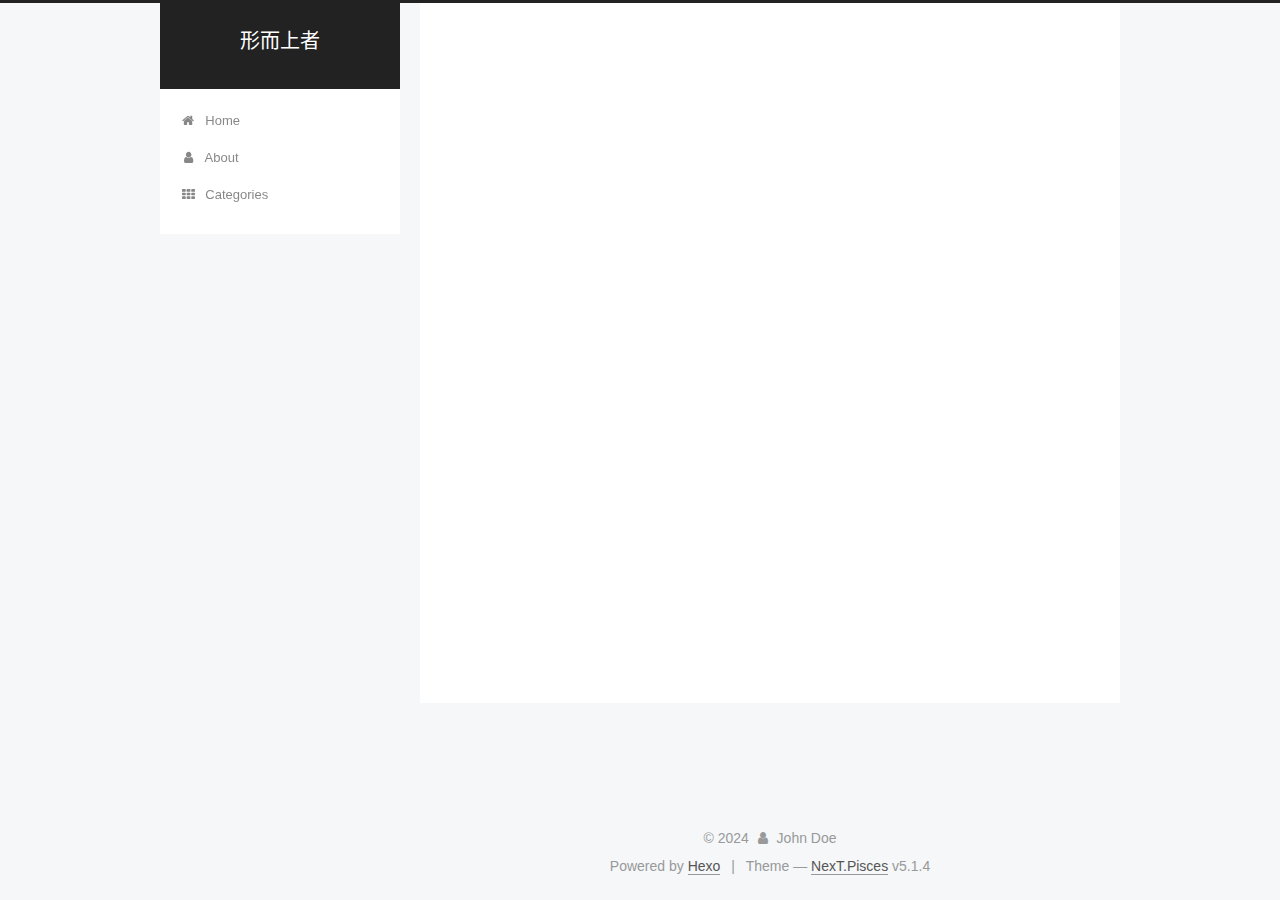
<file: 2024/02/10/测试/index.html>
<!DOCTYPE html>



  


<html class="theme-next pisces use-motion" lang="zh-CN">
<head>
  <meta charset="UTF-8"/>
<meta http-equiv="X-UA-Compatible" content="IE=edge" />
<meta name="viewport" content="width=device-width, initial-scale=1, maximum-scale=1"/>
<meta name="theme-color" content="#222">









<meta http-equiv="Cache-Control" content="no-transform" />
<meta http-equiv="Cache-Control" content="no-siteapp" />
















  
  
  <link href="/lib/fancybox/source/jquery.fancybox.css?v=2.1.5" rel="stylesheet" type="text/css" />







<link href="/lib/font-awesome/css/font-awesome.min.css?v=4.6.2" rel="stylesheet" type="text/css" />

<link href="/css/main.css?v=5.1.4" rel="stylesheet" type="text/css" />


  <link rel="apple-touch-icon" sizes="180x180" href="/images/apple-touch-icon-next.png?v=5.1.4">


  <link rel="icon" type="image/png" sizes="32x32" href="/images/favicon-32x32-next.png?v=5.1.4">


  <link rel="icon" type="image/png" sizes="16x16" href="/images/favicon-16x16-next.png?v=5.1.4">


  <link rel="mask-icon" href="/images/logo.svg?v=5.1.4" color="#222">





  <meta name="keywords" content="Hexo, NexT" />










<meta property="og:type" content="article">
<meta property="og:title" content="测试">
<meta property="og:url" content="http://example.com/2024/02/10/%E6%B5%8B%E8%AF%95/index.html">
<meta property="og:site_name" content="形而上者">
<meta property="og:locale" content="zh_CN">
<meta property="article:published_time" content="2024-02-10T07:56:41.000Z">
<meta property="article:modified_time" content="2024-02-10T07:56:41.976Z">
<meta property="article:author" content="John Doe">
<meta name="twitter:card" content="summary">



<script type="text/javascript" id="hexo.configurations">
  var NexT = window.NexT || {};
  var CONFIG = {
    root: '',
    scheme: 'Pisces',
    version: '5.1.4',
    sidebar: {"position":"left","display":"post","offset":12,"b2t":false,"scrollpercent":false,"onmobile":false},
    fancybox: true,
    tabs: true,
    motion: {"enable":true,"async":false,"transition":{"post_block":"fadeIn","post_header":"slideDownIn","post_body":"slideDownIn","coll_header":"slideLeftIn","sidebar":"slideUpIn"}},
    duoshuo: {
      userId: '0',
      author: 'Author'
    },
    algolia: {
      applicationID: '',
      apiKey: '',
      indexName: '',
      hits: {"per_page":10},
      labels: {"input_placeholder":"Search for Posts","hits_empty":"We didn't find any results for the search: ${query}","hits_stats":"${hits} results found in ${time} ms"}
    }
  };
</script>



  <link rel="canonical" href="http://example.com/2024/02/10/测试/"/>





  <title>测试 | 形而上者</title>
  








<meta name="generator" content="Hexo 7.1.1"></head>

<body itemscope itemtype="http://schema.org/WebPage" lang="zh-CN">

  
  
    
  

  <div class="container sidebar-position-left page-post-detail">
    <div class="headband"></div>

    <header id="header" class="header" itemscope itemtype="http://schema.org/WPHeader">
      <div class="header-inner"><div class="site-brand-wrapper">
  <div class="site-meta ">
    

    <div class="custom-logo-site-title">
      <a href="/"  class="brand" rel="start">
        <span class="logo-line-before"><i></i></span>
        <span class="site-title">形而上者</span>
        <span class="logo-line-after"><i></i></span>
      </a>
    </div>
      
        <p class="site-subtitle"></p>
      
  </div>

  <div class="site-nav-toggle">
    <button>
      <span class="btn-bar"></span>
      <span class="btn-bar"></span>
      <span class="btn-bar"></span>
    </button>
  </div>
</div>

<nav class="site-nav">
  

  
    <ul id="menu" class="menu">
      
        
        <li class="menu-item menu-item-home">
          <a href="/%20" rel="section">
            
              <i class="menu-item-icon fa fa-fw fa-home"></i> <br />
            
            Home
          </a>
        </li>
      
        
        <li class="menu-item menu-item-about">
          <a href="/about/%20" rel="section">
            
              <i class="menu-item-icon fa fa-fw fa-user"></i> <br />
            
            About
          </a>
        </li>
      
        
        <li class="menu-item menu-item-categories">
          <a href="/categories/%20" rel="section">
            
              <i class="menu-item-icon fa fa-fw fa-th"></i> <br />
            
            Categories
          </a>
        </li>
      

      
    </ul>
  

  
</nav>



 </div>
    </header>

    <main id="main" class="main">
      <div class="main-inner">
        <div class="content-wrap">
          <div id="content" class="content">
            

  <div id="posts" class="posts-expand">
    

  

  
  
  

  <article class="post post-type-normal" itemscope itemtype="http://schema.org/Article">
  
  
  
  <div class="post-block">
    <link itemprop="mainEntityOfPage" href="http://example.com/2024/02/10/%E6%B5%8B%E8%AF%95/">

    <span hidden itemprop="author" itemscope itemtype="http://schema.org/Person">
      <meta itemprop="name" content="">
      <meta itemprop="description" content="">
      <meta itemprop="image" content="/images/avatar.gif">
    </span>

    <span hidden itemprop="publisher" itemscope itemtype="http://schema.org/Organization">
      <meta itemprop="name" content="形而上者">
    </span>

    
      <header class="post-header">

        
        
          <h1 class="post-title" itemprop="name headline">测试</h1>
        

        <div class="post-meta">
          <span class="post-time">
            
              <span class="post-meta-item-icon">
                <i class="fa fa-calendar-o"></i>
              </span>
              
                <span class="post-meta-item-text">Posted on</span>
              
              <time title="Post created" itemprop="dateCreated datePublished" datetime="2024-02-10T15:56:41+08:00">
                2024-02-10
              </time>
            

            

            
          </span>

          

          
            
          

          
          

          

          

          

        </div>
      </header>
    

    
    
    
    <div class="post-body" itemprop="articleBody">

      
      

      
        
      
    </div>
    
    
    

    

    

    

    <footer class="post-footer">
      

      
      
      

      
        <div class="post-nav">
          <div class="post-nav-next post-nav-item">
            
              <a href="/2024/02/10/hello-world/" rel="next" title="Hello World">
                <i class="fa fa-chevron-left"></i> Hello World
              </a>
            
          </div>

          <span class="post-nav-divider"></span>

          <div class="post-nav-prev post-nav-item">
            
              <a href="/2024/02/12/%E6%B5%8B%E8%AF%95%E6%96%87%E4%BB%B6/" rel="prev" title="测试文件">
                测试文件 <i class="fa fa-chevron-right"></i>
              </a>
            
          </div>
        </div>
      

      
      
    </footer>
  </div>
  
  
  
  </article>



    <div class="post-spread">
      
    </div>
  </div>


          </div>
          


          

  



        </div>
        
          
  
  <div class="sidebar-toggle">
    <div class="sidebar-toggle-line-wrap">
      <span class="sidebar-toggle-line sidebar-toggle-line-first"></span>
      <span class="sidebar-toggle-line sidebar-toggle-line-middle"></span>
      <span class="sidebar-toggle-line sidebar-toggle-line-last"></span>
    </div>
  </div>

  <aside id="sidebar" class="sidebar">
    
    <div class="sidebar-inner">

      

      

      <section class="site-overview-wrap sidebar-panel sidebar-panel-active">
        <div class="site-overview">
          <div class="site-author motion-element" itemprop="author" itemscope itemtype="http://schema.org/Person">
            
              <p class="site-author-name" itemprop="name"></p>
              <p class="site-description motion-element" itemprop="description"></p>
          </div>

          <nav class="site-state motion-element">

            
              <div class="site-state-item site-state-posts">
              
                <a href="/archives">
              
                  <span class="site-state-item-count">3</span>
                  <span class="site-state-item-name">posts</span>
                </a>
              </div>
            

            

            

          </nav>

          

          

          
          

          
          

          

        </div>
      </section>

      

      

    </div>
  </aside>


        
      </div>
    </main>

    <footer id="footer" class="footer">
      <div class="footer-inner">
        <div class="copyright">&copy; <span itemprop="copyrightYear">2024</span>
  <span class="with-love">
    <i class="fa fa-user"></i>
  </span>
  <span class="author" itemprop="copyrightHolder">John Doe</span>

  
</div>


  <div class="powered-by">Powered by <a class="theme-link" target="_blank" href="https://hexo.io">Hexo</a></div>



  <span class="post-meta-divider">|</span>



  <div class="theme-info">Theme &mdash; <a class="theme-link" target="_blank" href="https://github.com/iissnan/hexo-theme-next">NexT.Pisces</a> v5.1.4</div>




        







        
      </div>
    </footer>

    
      <div class="back-to-top">
        <i class="fa fa-arrow-up"></i>
        
      </div>
    

    

  </div>

  

<script type="text/javascript">
  if (Object.prototype.toString.call(window.Promise) !== '[object Function]') {
    window.Promise = null;
  }
</script>









  












  
  
    <script type="text/javascript" src="/lib/jquery/index.js?v=2.1.3"></script>
  

  
  
    <script type="text/javascript" src="/lib/fastclick/lib/fastclick.min.js?v=1.0.6"></script>
  

  
  
    <script type="text/javascript" src="/lib/jquery_lazyload/jquery.lazyload.js?v=1.9.7"></script>
  

  
  
    <script type="text/javascript" src="/lib/velocity/velocity.min.js?v=1.2.1"></script>
  

  
  
    <script type="text/javascript" src="/lib/velocity/velocity.ui.min.js?v=1.2.1"></script>
  

  
  
    <script type="text/javascript" src="/lib/fancybox/source/jquery.fancybox.pack.js?v=2.1.5"></script>
  


  


  <script type="text/javascript" src="/js/src/utils.js?v=5.1.4"></script>

  <script type="text/javascript" src="/js/src/motion.js?v=5.1.4"></script>



  
  


  <script type="text/javascript" src="/js/src/affix.js?v=5.1.4"></script>

  <script type="text/javascript" src="/js/src/schemes/pisces.js?v=5.1.4"></script>



  
  <script type="text/javascript" src="/js/src/scrollspy.js?v=5.1.4"></script>
<script type="text/javascript" src="/js/src/post-details.js?v=5.1.4"></script>



  


  <script type="text/javascript" src="/js/src/bootstrap.js?v=5.1.4"></script>



  


  




	





  





  












  





  

  

  

  
  

  

  

  

</body>
</html>
</file>
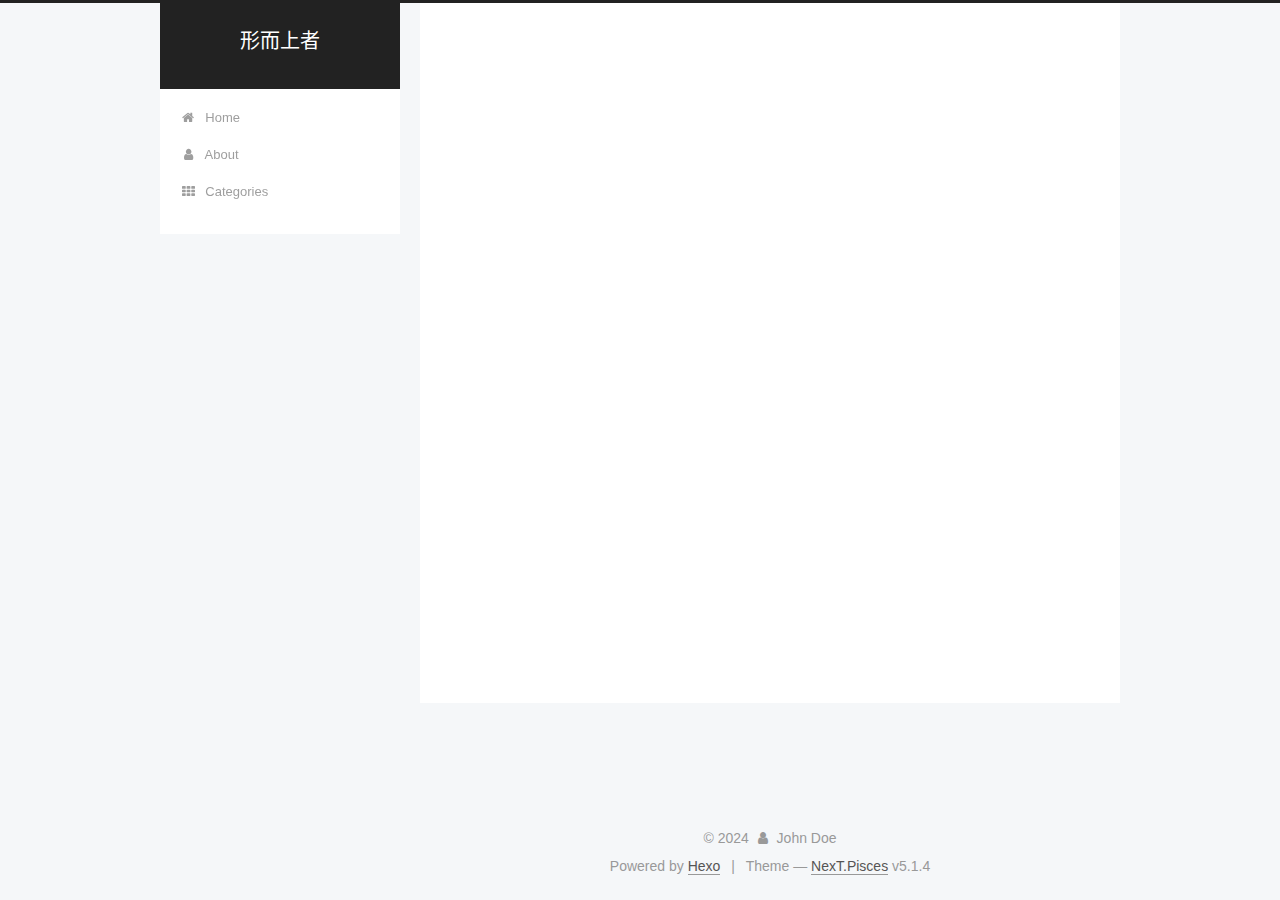
<file: 2024/02/12/测试文件/index.html>
<!DOCTYPE html>



  


<html class="theme-next pisces use-motion" lang="zh-CN">
<head>
  <meta charset="UTF-8"/>
<meta http-equiv="X-UA-Compatible" content="IE=edge" />
<meta name="viewport" content="width=device-width, initial-scale=1, maximum-scale=1"/>
<meta name="theme-color" content="#222">









<meta http-equiv="Cache-Control" content="no-transform" />
<meta http-equiv="Cache-Control" content="no-siteapp" />
















  
  
  <link href="/lib/fancybox/source/jquery.fancybox.css?v=2.1.5" rel="stylesheet" type="text/css" />







<link href="/lib/font-awesome/css/font-awesome.min.css?v=4.6.2" rel="stylesheet" type="text/css" />

<link href="/css/main.css?v=5.1.4" rel="stylesheet" type="text/css" />


  <link rel="apple-touch-icon" sizes="180x180" href="/images/apple-touch-icon-next.png?v=5.1.4">


  <link rel="icon" type="image/png" sizes="32x32" href="/images/favicon-32x32-next.png?v=5.1.4">


  <link rel="icon" type="image/png" sizes="16x16" href="/images/favicon-16x16-next.png?v=5.1.4">


  <link rel="mask-icon" href="/images/logo.svg?v=5.1.4" color="#222">





  <meta name="keywords" content="Hexo, NexT" />










<meta property="og:type" content="article">
<meta property="og:title" content="测试文件">
<meta property="og:url" content="http://example.com/2024/02/12/%E6%B5%8B%E8%AF%95%E6%96%87%E4%BB%B6/index.html">
<meta property="og:site_name" content="形而上者">
<meta property="og:locale" content="zh_CN">
<meta property="article:published_time" content="2024-02-12T07:49:19.000Z">
<meta property="article:modified_time" content="2024-02-12T07:49:19.033Z">
<meta property="article:author" content="John Doe">
<meta name="twitter:card" content="summary">



<script type="text/javascript" id="hexo.configurations">
  var NexT = window.NexT || {};
  var CONFIG = {
    root: '',
    scheme: 'Pisces',
    version: '5.1.4',
    sidebar: {"position":"left","display":"post","offset":12,"b2t":false,"scrollpercent":false,"onmobile":false},
    fancybox: true,
    tabs: true,
    motion: {"enable":true,"async":false,"transition":{"post_block":"fadeIn","post_header":"slideDownIn","post_body":"slideDownIn","coll_header":"slideLeftIn","sidebar":"slideUpIn"}},
    duoshuo: {
      userId: '0',
      author: 'Author'
    },
    algolia: {
      applicationID: '',
      apiKey: '',
      indexName: '',
      hits: {"per_page":10},
      labels: {"input_placeholder":"Search for Posts","hits_empty":"We didn't find any results for the search: ${query}","hits_stats":"${hits} results found in ${time} ms"}
    }
  };
</script>



  <link rel="canonical" href="http://example.com/2024/02/12/测试文件/"/>





  <title>测试文件 | 形而上者</title>
  








<meta name="generator" content="Hexo 7.1.1"></head>

<body itemscope itemtype="http://schema.org/WebPage" lang="zh-CN">

  
  
    
  

  <div class="container sidebar-position-left page-post-detail">
    <div class="headband"></div>

    <header id="header" class="header" itemscope itemtype="http://schema.org/WPHeader">
      <div class="header-inner"><div class="site-brand-wrapper">
  <div class="site-meta ">
    

    <div class="custom-logo-site-title">
      <a href="/"  class="brand" rel="start">
        <span class="logo-line-before"><i></i></span>
        <span class="site-title">形而上者</span>
        <span class="logo-line-after"><i></i></span>
      </a>
    </div>
      
        <p class="site-subtitle"></p>
      
  </div>

  <div class="site-nav-toggle">
    <button>
      <span class="btn-bar"></span>
      <span class="btn-bar"></span>
      <span class="btn-bar"></span>
    </button>
  </div>
</div>

<nav class="site-nav">
  

  
    <ul id="menu" class="menu">
      
        
        <li class="menu-item menu-item-home">
          <a href="/%20" rel="section">
            
              <i class="menu-item-icon fa fa-fw fa-home"></i> <br />
            
            Home
          </a>
        </li>
      
        
        <li class="menu-item menu-item-about">
          <a href="/about/%20" rel="section">
            
              <i class="menu-item-icon fa fa-fw fa-user"></i> <br />
            
            About
          </a>
        </li>
      
        
        <li class="menu-item menu-item-categories">
          <a href="/categories/%20" rel="section">
            
              <i class="menu-item-icon fa fa-fw fa-th"></i> <br />
            
            Categories
          </a>
        </li>
      

      
    </ul>
  

  
</nav>



 </div>
    </header>

    <main id="main" class="main">
      <div class="main-inner">
        <div class="content-wrap">
          <div id="content" class="content">
            

  <div id="posts" class="posts-expand">
    

  

  
  
  

  <article class="post post-type-normal" itemscope itemtype="http://schema.org/Article">
  
  
  
  <div class="post-block">
    <link itemprop="mainEntityOfPage" href="http://example.com/2024/02/12/%E6%B5%8B%E8%AF%95%E6%96%87%E4%BB%B6/">

    <span hidden itemprop="author" itemscope itemtype="http://schema.org/Person">
      <meta itemprop="name" content="">
      <meta itemprop="description" content="">
      <meta itemprop="image" content="/images/avatar.gif">
    </span>

    <span hidden itemprop="publisher" itemscope itemtype="http://schema.org/Organization">
      <meta itemprop="name" content="形而上者">
    </span>

    
      <header class="post-header">

        
        
          <h1 class="post-title" itemprop="name headline">测试文件</h1>
        

        <div class="post-meta">
          <span class="post-time">
            
              <span class="post-meta-item-icon">
                <i class="fa fa-calendar-o"></i>
              </span>
              
                <span class="post-meta-item-text">Posted on</span>
              
              <time title="Post created" itemprop="dateCreated datePublished" datetime="2024-02-12T15:49:19+08:00">
                2024-02-12
              </time>
            

            

            
          </span>

          

          
            
          

          
          

          

          

          

        </div>
      </header>
    

    
    
    
    <div class="post-body" itemprop="articleBody">

      
      

      
        
      
    </div>
    
    
    

    

    

    

    <footer class="post-footer">
      

      
      
      

      
        <div class="post-nav">
          <div class="post-nav-next post-nav-item">
            
              <a href="/2024/02/10/%E6%B5%8B%E8%AF%95/" rel="next" title="测试">
                <i class="fa fa-chevron-left"></i> 测试
              </a>
            
          </div>

          <span class="post-nav-divider"></span>

          <div class="post-nav-prev post-nav-item">
            
          </div>
        </div>
      

      
      
    </footer>
  </div>
  
  
  
  </article>



    <div class="post-spread">
      
    </div>
  </div>


          </div>
          


          

  



        </div>
        
          
  
  <div class="sidebar-toggle">
    <div class="sidebar-toggle-line-wrap">
      <span class="sidebar-toggle-line sidebar-toggle-line-first"></span>
      <span class="sidebar-toggle-line sidebar-toggle-line-middle"></span>
      <span class="sidebar-toggle-line sidebar-toggle-line-last"></span>
    </div>
  </div>

  <aside id="sidebar" class="sidebar">
    
    <div class="sidebar-inner">

      

      

      <section class="site-overview-wrap sidebar-panel sidebar-panel-active">
        <div class="site-overview">
          <div class="site-author motion-element" itemprop="author" itemscope itemtype="http://schema.org/Person">
            
              <p class="site-author-name" itemprop="name"></p>
              <p class="site-description motion-element" itemprop="description"></p>
          </div>

          <nav class="site-state motion-element">

            
              <div class="site-state-item site-state-posts">
              
                <a href="/archives">
              
                  <span class="site-state-item-count">3</span>
                  <span class="site-state-item-name">posts</span>
                </a>
              </div>
            

            

            

          </nav>

          

          

          
          

          
          

          

        </div>
      </section>

      

      

    </div>
  </aside>


        
      </div>
    </main>

    <footer id="footer" class="footer">
      <div class="footer-inner">
        <div class="copyright">&copy; <span itemprop="copyrightYear">2024</span>
  <span class="with-love">
    <i class="fa fa-user"></i>
  </span>
  <span class="author" itemprop="copyrightHolder">John Doe</span>

  
</div>


  <div class="powered-by">Powered by <a class="theme-link" target="_blank" href="https://hexo.io">Hexo</a></div>



  <span class="post-meta-divider">|</span>



  <div class="theme-info">Theme &mdash; <a class="theme-link" target="_blank" href="https://github.com/iissnan/hexo-theme-next">NexT.Pisces</a> v5.1.4</div>




        







        
      </div>
    </footer>

    
      <div class="back-to-top">
        <i class="fa fa-arrow-up"></i>
        
      </div>
    

    

  </div>

  

<script type="text/javascript">
  if (Object.prototype.toString.call(window.Promise) !== '[object Function]') {
    window.Promise = null;
  }
</script>









  












  
  
    <script type="text/javascript" src="/lib/jquery/index.js?v=2.1.3"></script>
  

  
  
    <script type="text/javascript" src="/lib/fastclick/lib/fastclick.min.js?v=1.0.6"></script>
  

  
  
    <script type="text/javascript" src="/lib/jquery_lazyload/jquery.lazyload.js?v=1.9.7"></script>
  

  
  
    <script type="text/javascript" src="/lib/velocity/velocity.min.js?v=1.2.1"></script>
  

  
  
    <script type="text/javascript" src="/lib/velocity/velocity.ui.min.js?v=1.2.1"></script>
  

  
  
    <script type="text/javascript" src="/lib/fancybox/source/jquery.fancybox.pack.js?v=2.1.5"></script>
  


  


  <script type="text/javascript" src="/js/src/utils.js?v=5.1.4"></script>

  <script type="text/javascript" src="/js/src/motion.js?v=5.1.4"></script>



  
  


  <script type="text/javascript" src="/js/src/affix.js?v=5.1.4"></script>

  <script type="text/javascript" src="/js/src/schemes/pisces.js?v=5.1.4"></script>



  
  <script type="text/javascript" src="/js/src/scrollspy.js?v=5.1.4"></script>
<script type="text/javascript" src="/js/src/post-details.js?v=5.1.4"></script>



  


  <script type="text/javascript" src="/js/src/bootstrap.js?v=5.1.4"></script>



  


  




	





  





  












  





  

  

  

  
  

  

  

  

</body>
</html>
</file>
<file: css/main.css>
/* normalize.css v3.0.2 | MIT License | git.io/normalize */
html {
  font-family: sans-serif; /* 1 */
  -ms-text-size-adjust: 100%; /* 2 */
  -webkit-text-size-adjust: 100%; /* 2 */
}
body {
  margin: 0;
}
article,
aside,
details,
figcaption,
figure,
footer,
header,
hgroup,
main,
menu,
nav,
section,
summary {
  display: block;
}
audio,
canvas,
progress,
video {
  display: inline-block; /* 1 */
  vertical-align: baseline; /* 2 */
}
audio:not([controls]) {
  display: none;
  height: 0;
}
[hidden],
template {
  display: none;
}
a {
  background-color: transparent;
}
a:active,
a:hover {
  outline: 0;
}
abbr[title] {
  border-bottom: 1px dotted;
}
b,
strong {
  font-weight: bold;
}
dfn {
  font-style: italic;
}
h1 {
  font-size: 2em;
  margin: 0.67em 0;
}
mark {
  background: #ff0;
  color: #000;
}
small {
  font-size: 80%;
}
sub,
sup {
  font-size: 75%;
  line-height: 0;
  position: relative;
  vertical-align: baseline;
}
sup {
  top: -0.5em;
}
sub {
  bottom: -0.25em;
}
img {
  border: 0;
}
svg:not(:root) {
  overflow: hidden;
}
figure {
  margin: 1em 40px;
}
hr {
  -moz-box-sizing: content-box;
  box-sizing: content-box;
  height: 0;
}
pre {
  overflow: auto;
}
code,
kbd,
pre,
samp {
  font-family: monospace, monospace;
  font-size: 1em;
}
button,
input,
optgroup,
select,
textarea {
  color: inherit; /* 1 */
  font: inherit; /* 2 */
  margin: 0; /* 3 */
}
button {
  overflow: visible;
}
button,
select {
  text-transform: none;
}
button,
html input[type="button"],
input[type="reset"],
input[type="submit"] {
  -webkit-appearance: button; /* 2 */
  cursor: pointer; /* 3 */
}
button[disabled],
html input[disabled] {
  cursor: default;
}
button::-moz-focus-inner,
input::-moz-focus-inner {
  border: 0;
  padding: 0;
}
input {
  line-height: normal;
}
input[type="checkbox"],
input[type="radio"] {
  box-sizing: border-box; /* 1 */
  padding: 0; /* 2 */
}
input[type="number"]::-webkit-inner-spin-button,
input[type="number"]::-webkit-outer-spin-button {
  height: auto;
}
input[type="search"] {
  -webkit-appearance: textfield; /* 1 */
  -moz-box-sizing: content-box;
  -webkit-box-sizing: content-box; /* 2 */
  box-sizing: content-box;
}
input[type="search"]::-webkit-search-cancel-button,
input[type="search"]::-webkit-search-decoration {
  -webkit-appearance: none;
}
fieldset {
  border: 1px solid #c0c0c0;
  margin: 0 2px;
  padding: 0.35em 0.625em 0.75em;
}
legend {
  border: 0; /* 1 */
  padding: 0; /* 2 */
}
textarea {
  overflow: auto;
}
optgroup {
  font-weight: bold;
}
table {
  border-collapse: collapse;
  border-spacing: 0;
}
td,
th {
  padding: 0;
}
::selection {
  background: #262a30;
  color: #fff;
}
body {
  position: relative;
  font-family: 'Lato', "PingFang SC", "Microsoft YaHei", sans-serif;
  font-size: 14px;
  line-height: 2;
  color: #555;
  background: #f5f7f9;
}
@media (max-width: 767px) {
  body {
    padding-right: 0 !important;
  }
}
@media (min-width: 768px) and (max-width: 991px) {
  body {
    padding-right: 0 !important;
  }
}
@media (min-width: 1600px) {
  body {
    font-size: 16px;
  }
}
h1,
h2,
h3,
h4,
h5,
h6 {
  margin: 0;
  padding: 0;
  font-weight: bold;
  line-height: 1.5;
  font-family: 'Lato', "PingFang SC", "Microsoft YaHei", sans-serif;
}
h2,
h3,
h4,
h5,
h6 {
  margin: 20px 0 15px;
}
h1 {
  font-size: 22px;
}
@media (max-width: 767px) {
  h1 {
    font-size: 18px;
  }
}
h2 {
  font-size: 20px;
}
@media (max-width: 767px) {
  h2 {
    font-size: 16px;
  }
}
h3 {
  font-size: 18px;
}
@media (max-width: 767px) {
  h3 {
    font-size: 14px;
  }
}
h4 {
  font-size: 16px;
}
@media (max-width: 767px) {
  h4 {
    font-size: 12px;
  }
}
h5 {
  font-size: 14px;
}
@media (max-width: 767px) {
  h5 {
    font-size: 10px;
  }
}
h6 {
  font-size: 12px;
}
@media (max-width: 767px) {
  h6 {
    font-size: 8px;
  }
}
p {
  margin: 0 0 20px 0;
}
a {
  color: #555;
  text-decoration: none;
  outline: none;
  border-bottom: 1px solid #999;
  word-wrap: break-word;
}
a:hover {
  color: #222;
  border-bottom-color: #222;
}
blockquote {
  margin: 0;
  padding: 0;
}
img {
  display: block;
  margin: auto;
  max-width: 100%;
  height: auto;
}
hr {
  margin: 40px 0;
  height: 3px;
  border: none;
  background-color: #ddd;
  background-image: repeating-linear-gradient(-45deg, #fff, #fff 4px, transparent 4px, transparent 8px);
}
blockquote {
  padding: 0 15px;
  color: #666;
  border-left: 4px solid #ddd;
}
blockquote cite::before {
  content: "-";
  padding: 0 5px;
}
dt {
  font-weight: 700;
}
dd {
  margin: 0;
  padding: 0;
}
kbd {
  border: 1px solid #ccc;
  border-radius: 0.2em;
  box-shadow: 0.1em 0.1em 0.2em rgba(0,0,0,0.1);
  background-color: #f9f9f9;
  font-family: inherit;
  background-image: -webkit-linear-gradient(top, #eee, #fff, #eee);
  padding: 0.1em 0.3em;
  white-space: nowrap;
}
.text-left {
  text-align: left;
}
.text-center {
  text-align: center;
}
.text-right {
  text-align: right;
}
.text-justify {
  text-align: justify;
}
.text-nowrap {
  white-space: nowrap;
}
.text-lowercase {
  text-transform: lowercase;
}
.text-uppercase {
  text-transform: uppercase;
}
.text-capitalize {
  text-transform: capitalize;
}
.center-block {
  display: block;
  margin-left: auto;
  margin-right: auto;
}
.clearfix:before,
.clearfix:after {
  content: " ";
  display: table;
}
.clearfix:after {
  clear: both;
}
.pullquote {
  width: 45%;
}
.pullquote.left {
  float: left;
  margin-left: 5px;
  margin-right: 10px;
}
.pullquote.right {
  float: right;
  margin-left: 10px;
  margin-right: 5px;
}
.affix.affix.affix {
  position: fixed;
}
.translation {
  margin-top: -20px;
  font-size: 14px;
  color: #999;
}
.scrollbar-measure {
  width: 100px;
  height: 100px;
  overflow: scroll;
  position: absolute;
  top: -9999px;
}
.use-motion .motion-element {
  opacity: 0;
}
table {
  margin: 20px 0;
  width: 100%;
  border-collapse: collapse;
  border-spacing: 0;
  border: 1px solid #ddd;
  font-size: 14px;
  table-layout: fixed;
  word-wrap: break-all;
}
table>tbody>tr:nth-of-type(odd) {
  background-color: #f9f9f9;
}
table>tbody>tr:hover {
  background-color: #f5f5f5;
}
caption,
th,
td {
  padding: 8px;
  text-align: left;
  vertical-align: middle;
  font-weight: normal;
}
th,
td {
  border-bottom: 3px solid #ddd;
  border-right: 1px solid #eee;
}
th {
  padding-bottom: 10px;
  font-weight: 700;
}
td {
  border-bottom-width: 1px;
}
html,
body {
  height: 100%;
}
.container {
  position: relative;
  min-height: 100%;
}
.header-inner {
  margin: 0 auto;
  padding: 100px 0 70px;
  width: 700px;
}
@media (min-width: 1600px) {
  .container .header-inner {
    width: 900px;
  }
}
.main {
  padding-bottom: 150px;
}
.main-inner {
  margin: 0 auto;
  width: 700px;
}
@media (min-width: 1600px) {
  .container .main-inner {
    width: 900px;
  }
}
.footer {
  position: absolute;
  left: 0;
  bottom: 0;
  width: 100%;
  min-height: 50px;
}
.footer-inner {
  box-sizing: border-box;
  margin: 20px auto;
  width: 700px;
}
@media (min-width: 1600px) {
  .container .footer-inner {
    width: 900px;
  }
}
pre,
.highlight {
  overflow: auto;
  margin: 20px 0;
  padding: 0;
  font-size: 13px;
  color: #4d4d4c;
  background: #f7f7f7;
  line-height: 1.6;
}
pre,
code {
  font-family: consolas, Menlo, "PingFang SC", "Microsoft YaHei", monospace;
}
code {
  padding: 2px 4px;
  word-wrap: break-word;
  color: #555;
  background: #eee;
  border-radius: 3px;
  font-size: 13px;
}
pre {
  padding: 10px;
}
pre code {
  padding: 0;
  color: #4d4d4c;
  background: none;
  text-shadow: none;
}
.highlight {
  border-radius: 1px;
}
.highlight pre {
  border: none;
  margin: 0;
  padding: 10px 0;
}
.highlight table {
  margin: 0;
  width: auto;
  border: none;
}
.highlight td {
  border: none;
  padding: 0;
}
.highlight figcaption {
  font-size: 1em;
  color: #4d4d4c;
  line-height: 1em;
  margin-bottom: 1em;
}
.highlight figcaption:before,
.highlight figcaption:after {
  content: " ";
  display: table;
}
.highlight figcaption:after {
  clear: both;
}
.highlight figcaption a {
  float: right;
  color: #4d4d4c;
}
.highlight figcaption a:hover {
  border-bottom-color: #4d4d4c;
}
.highlight .gutter pre {
  padding-left: 10px;
  padding-right: 10px;
  color: #869194;
  text-align: right;
  background-color: #eff2f3;
}
.highlight .code pre {
  width: 100%;
  padding-left: 10px;
  padding-right: 10px;
  background-color: #f7f7f7;
}
.highlight .line {
  height: 20px;
}
.gutter {
  -webkit-user-select: none;
  -moz-user-select: none;
  -ms-user-select: none;
  user-select: none;
}
.gist table {
  width: auto;
}
.gist table td {
  border: none;
}
pre .deletion {
  background: #fdd;
}
pre .addition {
  background: #dfd;
}
pre .meta {
  color: #8959a8;
}
pre .comment {
  color: #8e908c;
}
pre .variable,
pre .attribute,
pre .tag,
pre .regexp,
pre .ruby .constant,
pre .xml .tag .title,
pre .xml .pi,
pre .xml .doctype,
pre .html .doctype,
pre .css .id,
pre .css .class,
pre .css .pseudo {
  color: #c82829;
}
pre .number,
pre .preprocessor,
pre .built_in,
pre .literal,
pre .params,
pre .constant,
pre .command {
  color: #f5871f;
}
pre .ruby .class .title,
pre .css .rules .attribute,
pre .string,
pre .value,
pre .inheritance,
pre .header,
pre .ruby .symbol,
pre .xml .cdata,
pre .special,
pre .number,
pre .formula {
  color: #718c00;
}
pre .title,
pre .css .hexcolor {
  color: #3e999f;
}
pre .function,
pre .python .decorator,
pre .python .title,
pre .ruby .function .title,
pre .ruby .title .keyword,
pre .perl .sub,
pre .javascript .title,
pre .coffeescript .title {
  color: #4271ae;
}
pre .keyword,
pre .javascript .function {
  color: #8959a8;
}
.full-image.full-image.full-image.full-image {
  border: none;
  max-width: 100%;
  width: auto;
  margin: 20px auto 25px;
}
@media (min-width: 992px) {
  .full-image.full-image.full-image.full-image {
    max-width: none;
    width: 118%;
    margin: 0 -9%;
  }
}
.blockquote-center,
.page-home .post-type-quote blockquote,
.page-post-detail .post-type-quote blockquote {
  position: relative;
  margin: 40px 0;
  padding: 0;
  border-left: none;
  text-align: center;
}
.blockquote-center::before,
.page-home .post-type-quote blockquote::before,
.page-post-detail .post-type-quote blockquote::before,
.blockquote-center::after,
.page-home .post-type-quote blockquote::after,
.page-post-detail .post-type-quote blockquote::after {
  position: absolute;
  content: ' ';
  display: block;
  width: 100%;
  height: 24px;
  opacity: 0.2;
  background-repeat: no-repeat;
  background-position: 0 -6px;
  background-size: 22px 22px;
}
.blockquote-center::before,
.page-home .post-type-quote blockquote::before,
.page-post-detail .post-type-quote blockquote::before {
  top: -20px;
  background-image: url("../images/quote-l.svg");
  border-top: 1px solid #ccc;
}
.blockquote-center::after,
.page-home .post-type-quote blockquote::after,
.page-post-detail .post-type-quote blockquote::after {
  bottom: -20px;
  background-image: url("../images/quote-r.svg");
  border-bottom: 1px solid #ccc;
  background-position: 100% 8px;
}
.blockquote-center p,
.page-home .post-type-quote blockquote p,
.page-post-detail .post-type-quote blockquote p,
.blockquote-center div,
.page-home .post-type-quote blockquote div,
.page-post-detail .post-type-quote blockquote div {
  text-align: center;
}
.post .post-body .group-picture img {
  box-sizing: border-box;
  padding: 0 3px;
  border: none;
}
.post .group-picture-row {
  overflow: hidden;
  margin-top: 6px;
}
.post .group-picture-row:first-child {
  margin-top: 0;
}
.post .group-picture-column {
  float: left;
}
.page-post-detail .post-body .group-picture-column {
  float: none;
  margin-top: 10px;
  width: auto !important;
}
.page-post-detail .post-body .group-picture-column img {
  margin: 0 auto;
}
.page-archive .group-picture-container {
  overflow: hidden;
}
.page-archive .group-picture-row {
  float: left;
}
.page-archive .group-picture-row:first-child {
  margin-top: 6px;
}
.page-archive .group-picture-column {
  max-width: 150px;
  max-height: 150px;
}
.post-body .note {
  position: relative;
  padding: 15px;
  margin-bottom: 20px;
  border: 1px solid #eee;
  border-left-width: 5px;
  border-radius: 3px;
}
.post-body .note h2,
.post-body .note h3,
.post-body .note h4,
.post-body .note h5,
.post-body .note h6 {
  margin-top: 0;
  margin-bottom: 0;
  border-bottom: initial;
  padding-top: 0 !important;
}
.post-body .note p:first-child,
.post-body .note ul:first-child,
.post-body .note ol:first-child,
.post-body .note table:first-child,
.post-body .note pre:first-child,
.post-body .note blockquote:first-child {
  margin-top: 0;
}
.post-body .note p:last-child,
.post-body .note ul:last-child,
.post-body .note ol:last-child,
.post-body .note table:last-child,
.post-body .note pre:last-child,
.post-body .note blockquote:last-child {
  margin-bottom: 0;
}
.post-body .note.default {
  border-left-color: #777;
}
.post-body .note.default h2,
.post-body .note.default h3,
.post-body .note.default h4,
.post-body .note.default h5,
.post-body .note.default h6 {
  color: #777;
}
.post-body .note.primary {
  border-left-color: #6f42c1;
}
.post-body .note.primary h2,
.post-body .note.primary h3,
.post-body .note.primary h4,
.post-body .note.primary h5,
.post-body .note.primary h6 {
  color: #6f42c1;
}
.post-body .note.info {
  border-left-color: #428bca;
}
.post-body .note.info h2,
.post-body .note.info h3,
.post-body .note.info h4,
.post-body .note.info h5,
.post-body .note.info h6 {
  color: #428bca;
}
.post-body .note.success {
  border-left-color: #5cb85c;
}
.post-body .note.success h2,
.post-body .note.success h3,
.post-body .note.success h4,
.post-body .note.success h5,
.post-body .note.success h6 {
  color: #5cb85c;
}
.post-body .note.warning {
  border-left-color: #f0ad4e;
}
.post-body .note.warning h2,
.post-body .note.warning h3,
.post-body .note.warning h4,
.post-body .note.warning h5,
.post-body .note.warning h6 {
  color: #f0ad4e;
}
.post-body .note.danger {
  border-left-color: #d9534f;
}
.post-body .note.danger h2,
.post-body .note.danger h3,
.post-body .note.danger h4,
.post-body .note.danger h5,
.post-body .note.danger h6 {
  color: #d9534f;
}
.post-body .label {
  display: inline;
  padding: 0 2px;
  white-space: nowrap;
}
.post-body .label.default {
  background-color: #f0f0f0;
}
.post-body .label.primary {
  background-color: #efe6f7;
}
.post-body .label.info {
  background-color: #e5f2f8;
}
.post-body .label.success {
  background-color: #e7f4e9;
}
.post-body .label.warning {
  background-color: #fcf6e1;
}
.post-body .label.danger {
  background-color: #fae8eb;
}
.post-body .tabs {
  position: relative;
  display: block;
  margin-bottom: 20px;
  padding-top: 10px;
}
.post-body .tabs ul.nav-tabs {
  margin: 0;
  padding: 0;
  display: flex;
  margin-bottom: -1px;
}
@media (max-width: 413px) {
  .post-body .tabs ul.nav-tabs {
    display: block;
    margin-bottom: 5px;
  }
}
.post-body .tabs ul.nav-tabs li.tab {
  list-style-type: none !important;
  margin: 0 0.25em 0 0;
  border-top: 3px solid transparent;
  border-left: 1px solid transparent;
  border-right: 1px solid transparent;
}
@media (max-width: 413px) {
  .post-body .tabs ul.nav-tabs li.tab {
    margin: initial;
    border-top: 1px solid transparent;
    border-left: 3px solid transparent;
    border-right: 1px solid transparent;
    border-bottom: 1px solid transparent;
  }
}
.post-body .tabs ul.nav-tabs li.tab a {
  outline: 0;
  border-bottom: initial;
  display: block;
  line-height: 1.8em;
  padding: 0.25em 0.75em;
  transition-duration: 0.2s;
  transition-timing-function: ease-out;
  transition-delay: 0s;
}
.post-body .tabs ul.nav-tabs li.tab a i {
  width: 1.285714285714286em;
}
.post-body .tabs ul.nav-tabs li.tab.active {
  border-top: 3px solid #fc6423;
  border-left: 1px solid #ddd;
  border-right: 1px solid #ddd;
  background-color: #fff;
}
@media (max-width: 413px) {
  .post-body .tabs ul.nav-tabs li.tab.active {
    border-top: 1px solid #ddd;
    border-left: 3px solid #fc6423;
    border-right: 1px solid #ddd;
    border-bottom: 1px solid #ddd;
  }
}
.post-body .tabs ul.nav-tabs li.tab.active a {
  cursor: default;
  color: #555;
}
.post-body .tabs .tab-content {
  background-color: #fff;
}
.post-body .tabs .tab-content .tab-pane {
  border: 1px solid #ddd;
  padding: 20px 20px 0 20px;
}
.post-body .tabs .tab-content .tab-pane:not(.active) {
  display: none !important;
}
.post-body .tabs .tab-content .tab-pane.active {
  display: block !important;
}
.btn {
  display: inline-block;
  padding: 0 20px;
  font-size: 14px;
  color: #555;
  background: #fff;
  border: 2px solid #555;
  text-decoration: none;
  border-radius: 2px;
  transition-property: background-color;
  transition-duration: 0.2s;
  transition-timing-function: ease-in-out;
  transition-delay: 0s;
  line-height: 2;
}
.btn:hover {
  border-color: #222;
  color: #fff;
  background: #222;
}
.btn +.btn {
  margin: 0 0 8px 8px;
}
.btn .fa-fw {
  width: 1.285714285714286em;
  text-align: left;
}
.btn-bar {
  display: block;
  width: 22px;
  height: 2px;
  background: #555;
  border-radius: 1px;
}
.btn-bar+.btn-bar {
  margin-top: 4px;
}
.pagination {
  margin: 120px 0 40px;
  text-align: center;
  border-top: 1px solid #eee;
}
.page-number-basic,
.pagination .prev,
.pagination .next,
.pagination .page-number,
.pagination .space {
  display: inline-block;
  position: relative;
  top: -1px;
  margin: 0 10px;
  padding: 0 11px;
}
@media (max-width: 767px) {
  .page-number-basic,
  .pagination .prev,
  .pagination .next,
  .pagination .page-number,
  .pagination .space {
    margin: 0 5px;
  }
}
.pagination .prev,
.pagination .next,
.pagination .page-number {
  border-bottom: 0;
  border-top: 1px solid #eee;
  transition-property: border-color;
  transition-duration: 0.2s;
  transition-timing-function: ease-in-out;
  transition-delay: 0s;
}
.pagination .prev:hover,
.pagination .next:hover,
.pagination .page-number:hover {
  border-top-color: #222;
}
.pagination .space {
  padding: 0;
  margin: 0;
}
.pagination .prev {
  margin-left: 0;
}
.pagination .next {
  margin-right: 0;
}
.pagination .page-number.current {
  color: #fff;
  background: #ccc;
  border-top-color: #ccc;
}
@media (max-width: 767px) {
  .pagination {
    border-top: none;
  }
  .pagination .prev,
  .pagination .next,
  .pagination .page-number {
    margin-bottom: 10px;
    border-top: 0;
    border-bottom: 1px solid #eee;
    padding: 0 10px;
  }
  .pagination .prev:hover,
  .pagination .next:hover,
  .pagination .page-number:hover {
    border-bottom-color: #222;
  }
}
.comments {
  margin: 60px 20px 0;
}
.tag-cloud {
  text-align: center;
}
.tag-cloud a {
  display: inline-block;
  margin: 10px;
}
.back-to-top {
  box-sizing: border-box;
  position: fixed;
  bottom: -100px;
  right: 30px;
  z-index: 1050;
  padding: 0 6px;
  width: 24px;
  background: #222;
  font-size: 12px;
  opacity: 0.6;
  color: #fff;
  cursor: pointer;
  text-align: center;
  -webkit-transform: translateZ(0);
  transition-property: bottom;
  transition-duration: 0.2s;
  transition-timing-function: ease-in-out;
  transition-delay: 0s;
}
@media (min-width: 768px) and (max-width: 991px) {
  .back-to-top {
    display: none !important;
  }
}
@media (max-width: 767px) {
  .back-to-top {
    display: none !important;
  }
}
.back-to-top.back-to-top-on {
  bottom: 30px;
}
.header {
  background: transparent;
}
.header-inner {
  position: relative;
}
.headband {
  height: 3px;
  background: #222;
}
.site-meta {
  margin: 0;
  text-align: center;
}
@media (max-width: 767px) {
  .site-meta {
    text-align: center;
  }
}
.brand {
  position: relative;
  display: inline-block;
  padding: 0 40px;
  color: #fff;
  background: #222;
  border-bottom: none;
}
.brand:hover {
  color: #fff;
}
.logo {
  display: inline-block;
  margin-right: 5px;
  line-height: 36px;
  vertical-align: top;
}
.site-title {
  display: inline-block;
  vertical-align: top;
  line-height: 36px;
  font-size: 20px;
  font-weight: normal;
  font-family: 'Lato', "PingFang SC", "Microsoft YaHei", sans-serif;
}
.site-subtitle {
  margin-top: 10px;
  font-size: 13px;
  color: #ddd;
}
.use-motion .brand {
  opacity: 0;
}
.use-motion .logo,
.use-motion .site-title,
.use-motion .site-subtitle {
  opacity: 0;
  position: relative;
  top: -10px;
}
.site-nav-toggle {
  display: none;
  position: absolute;
  top: 10px;
  left: 10px;
}
@media (max-width: 767px) {
  .site-nav-toggle {
    display: block;
  }
}
.site-nav-toggle button {
  margin-top: 2px;
  padding: 9px 10px;
  background: transparent;
  border: none;
}
@media (max-width: 767px) {
  .site-nav {
    display: none;
    margin: 0 -10px;
    padding: 0 10px;
    clear: both;
    border-top: 1px solid #ddd;
  }
}
@media (min-width: 768px) and (max-width: 991px) {
  .site-nav {
    display: block !important;
  }
}
@media (min-width: 992px) {
  .site-nav {
    display: block !important;
  }
}
.menu {
  margin-top: 20px;
  padding-left: 0;
  text-align: center;
}
.menu .menu-item {
  display: inline-block;
  margin: 0 10px;
  list-style: none;
}
@media screen and (max-width: 767px) {
  .menu .menu-item {
    margin-top: 10px;
  }
}
.menu .menu-item a {
  display: block;
  font-size: 13px;
  line-height: inherit;
  border-bottom: 1px solid transparent;
  transition-property: border-color;
  transition-duration: 0.2s;
  transition-timing-function: ease-in-out;
  transition-delay: 0s;
}
.menu .menu-item a:hover,
.menu-item-active a {
  border-bottom-color: #222;
}
.menu .menu-item .fa {
  margin-right: 5px;
}
.use-motion .menu-item {
  opacity: 0;
}
.post-body {
  font-family: 'Lato', "PingFang SC", "Microsoft YaHei", sans-serif;
}
@media (max-width: 767px) {
  .post-body {
    word-break: break-word;
  }
}
.post-body .fancybox img {
  display: block !important;
  margin: 0 auto;
  cursor: pointer;
  cursor: zoom-in;
  cursor: -webkit-zoom-in;
}
.post-body .image-caption,
.post-body .figure .caption {
  margin: -20px auto 15px;
  text-align: center;
  font-size: 14px;
  color: #999;
  font-weight: bold;
  line-height: 1;
}
.post-sticky-flag {
  display: inline-block;
  font-size: 16px;
  -ms-transform: rotate(30deg);
  -webkit-transform: rotate(30deg);
  -moz-transform: rotate(30deg);
  -ms-transform: rotate(30deg);
  -o-transform: rotate(30deg);
  transform: rotate(30deg);
}
.use-motion .post-block,
.use-motion .pagination,
.use-motion .comments {
  opacity: 0;
}
.use-motion .post-header {
  opacity: 0;
}
.use-motion .post-body {
  opacity: 0;
}
.use-motion .collection-title {
  opacity: 0;
}
.posts-expand {
  padding-top: 40px;
}
@media (max-width: 767px) {
  .posts-expand {
    margin: 0 20px;
  }
  .post-body pre .gutter pre {
    padding-right: 10px;
  }
  .post-body .highlight {
    margin-left: 0px;
    margin-right: 0px;
    padding: 0;
  }
  .post-body .highlight .gutter pre {
    padding-right: 10px;
  }
}
@media (min-width: 992px) {
  .posts-expand .post-body {
    text-align: justify;
  }
}
.posts-expand .post-body h2,
.posts-expand .post-body h3,
.posts-expand .post-body h4,
.posts-expand .post-body h5,
.posts-expand .post-body h6 {
  padding-top: 10px;
}
.posts-expand .post-body h2 .header-anchor,
.posts-expand .post-body h3 .header-anchor,
.posts-expand .post-body h4 .header-anchor,
.posts-expand .post-body h5 .header-anchor,
.posts-expand .post-body h6 .header-anchor {
  float: right;
  margin-left: 10px;
  color: #ccc;
  border-bottom-style: none;
  visibility: hidden;
}
.posts-expand .post-body h2 .header-anchor:hover,
.posts-expand .post-body h3 .header-anchor:hover,
.posts-expand .post-body h4 .header-anchor:hover,
.posts-expand .post-body h5 .header-anchor:hover,
.posts-expand .post-body h6 .header-anchor:hover {
  color: inherit;
}
.posts-expand .post-body h2:hover .header-anchor,
.posts-expand .post-body h3:hover .header-anchor,
.posts-expand .post-body h4:hover .header-anchor,
.posts-expand .post-body h5:hover .header-anchor,
.posts-expand .post-body h6:hover .header-anchor {
  visibility: visible;
}
.posts-expand .post-body ul li {
  list-style: circle;
}
.posts-expand .post-body img {
  box-sizing: border-box;
  margin: auto;
  padding: 3px;
  border: 1px solid #ddd;
}
.posts-expand .post-body .fancybox img {
  margin: 0 auto 25px;
}
@media (max-width: 767px) {
  .posts-collapse {
    margin: 0 20px;
  }
  .posts-collapse .post-title,
  .posts-collapse .post-meta {
    display: block;
    width: auto;
    text-align: left;
  }
}
.posts-collapse {
  position: relative;
  z-index: 1010;
  margin-left: 55px;
}
.posts-collapse::after {
  content: " ";
  position: absolute;
  top: 20px;
  left: 0;
  margin-left: -2px;
  width: 4px;
  height: 100%;
  background: #f5f5f5;
  z-index: -1;
}
@media (max-width: 767px) {
  .posts-collapse {
    margin: 0 20px;
  }
}
.posts-collapse .collection-title {
  position: relative;
  margin: 60px 0;
}
.posts-collapse .collection-title h1,
.posts-collapse .collection-title h2 {
  margin-left: 20px;
}
.posts-collapse .collection-title small {
  color: #bbb;
  margin-left: 5px;
}
.posts-collapse .collection-title::before {
  content: " ";
  position: absolute;
  left: 0;
  top: 50%;
  margin-left: -4px;
  margin-top: -4px;
  width: 8px;
  height: 8px;
  background: #bbb;
  border-radius: 50%;
}
.posts-collapse .post {
  margin: 30px 0;
}
.posts-collapse .post-header {
  position: relative;
  transition-duration: 0.2s;
  transition-timing-function: ease-in-out;
  transition-delay: 0s;
  transition-property: border;
  border-bottom: 1px dashed #ccc;
}
.posts-collapse .post-header::before {
  content: " ";
  position: absolute;
  left: 0;
  top: 12px;
  width: 6px;
  height: 6px;
  margin-left: -4px;
  background: #bbb;
  border-radius: 50%;
  border: 1px solid #fff;
  transition-duration: 0.2s;
  transition-timing-function: ease-in-out;
  transition-delay: 0s;
  transition-property: background;
}
.posts-collapse .post-header:hover {
  border-bottom-color: #666;
}
.posts-collapse .post-header:hover::before {
  background: #222;
}
.posts-collapse .post-meta {
  position: absolute;
  font-size: 12px;
  left: 20px;
  top: 5px;
}
.posts-collapse .post-comments-count {
  display: none;
}
.posts-collapse .post-title {
  margin-left: 60px;
  font-size: 16px;
  font-weight: normal;
  line-height: inherit;
}
.posts-collapse .post-title::after {
  margin-left: 3px;
  opacity: 0.6;
}
.posts-collapse .post-title a {
  color: #666;
  border-bottom: none;
}
.page-home .post-type-quote .post-header,
.page-post-detail .post-type-quote .post-header,
.page-home .post-type-quote .post-tags,
.page-post-detail .post-type-quote .post-tags {
  display: none;
}
.posts-expand .post-title {
  text-align: center;
  word-break: break-word;
  font-weight: 400;
}
.posts-expand .post-title-link {
  display: inline-block;
  position: relative;
  color: #555;
  border-bottom: none;
  line-height: 1.2;
  vertical-align: top;
}
.posts-expand .post-title-link::before {
  content: "";
  position: absolute;
  width: 100%;
  height: 2px;
  bottom: 0;
  left: 0;
  background-color: #000;
  visibility: hidden;
  -webkit-transform: scaleX(0);
  -moz-transform: scaleX(0);
  -ms-transform: scaleX(0);
  -o-transform: scaleX(0);
  transform: scaleX(0);
  transition-duration: 0.2s;
  transition-timing-function: ease-in-out;
  transition-delay: 0s;
}
.posts-expand .post-title-link:hover::before {
  visibility: visible;
  -webkit-transform: scaleX(1);
  -moz-transform: scaleX(1);
  -ms-transform: scaleX(1);
  -o-transform: scaleX(1);
  transform: scaleX(1);
}
.posts-expand .post-title-link .fa {
  font-size: 16px;
}
.posts-expand .post-meta {
  margin: 3px 0 60px 0;
  color: #999;
  font-family: 'Lato', "PingFang SC", "Microsoft YaHei", sans-serif;
  font-size: 12px;
  text-align: center;
}
.posts-expand .post-meta .post-category-list {
  display: inline-block;
  margin: 0;
  padding: 3px;
}
.posts-expand .post-meta .post-category-list-link {
  color: #999;
}
.posts-expand .post-meta .post-description {
  font-size: 14px;
  margin-top: 2px;
}
.post-meta-divider {
  margin: 0 0.5em;
}
.post-meta-item-icon {
  margin-right: 3px;
}
@media (min-width: 768px) and (max-width: 991px) {
  .post-meta-item-icon {
    display: inline-block;
  }
}
@media (max-width: 767px) {
  .post-meta-item-icon {
    display: inline-block;
  }
}
@media (min-width: 768px) and (max-width: 991px) {
  .post-meta-item-text {
    display: none;
  }
}
@media (max-width: 767px) {
  .post-meta-item-text {
    display: none;
  }
}
@media (max-width: 767px) {
  .posts-expand .post-comments-count {
    display: none;
  }
}
.post-button {
  margin-top: 40px;
}
.posts-expand .post-tags {
  margin-top: 40px;
  text-align: center;
}
.posts-expand .post-tags a {
  display: inline-block;
  margin-right: 10px;
  font-size: 13px;
}
.post-nav {
  display: table;
  margin-top: 15px;
  width: 100%;
  border-top: 1px solid #eee;
}
.post-nav-divider {
  display: table-cell;
  width: 10%;
}
.post-nav-item {
  display: table-cell;
  padding: 10px 0 0 0;
  width: 45%;
  vertical-align: top;
}
.post-nav-item a {
  position: relative;
  display: block;
  line-height: 25px;
  font-size: 14px;
  color: #555;
  border-bottom: none;
}
.post-nav-item a:hover {
  color: #222;
  border-bottom: none;
}
.post-nav-item a:active {
  top: 2px;
}
.post-nav-item .fa {
  position: absolute;
  top: 8px;
  left: 0;
  font-size: 12px;
}
.post-nav-next a {
  padding-left: 15px;
}
.post-nav-prev {
  text-align: right;
}
.post-nav-prev a {
  padding-right: 15px;
}
.post-nav-prev .fa {
  right: 0;
  left: auto;
}
.posts-expand .post-eof {
  display: block;
  margin: 80px auto 60px;
  width: 8%;
  height: 1px;
  background: #ccc;
  text-align: center;
}
.post:last-child .post-eof.post-eof.post-eof {
  display: none;
}
.post-gallery {
  display: table;
  table-layout: fixed;
  width: 100%;
  border-collapse: separate;
}
.post-gallery-row {
  display: table-row;
}
.post-gallery .post-gallery-img {
  display: table-cell;
  text-align: center;
  vertical-align: middle;
  border: none;
}
.post-gallery .post-gallery-img img {
  max-width: 100%;
  max-height: 100%;
  border: none;
}
.fancybox-close,
.fancybox-close:hover {
  border: none;
}
.rtl.post-body p,
.rtl.post-body a,
.rtl.post-body h1,
.rtl.post-body h2,
.rtl.post-body h3,
.rtl.post-body h4,
.rtl.post-body h5,
.rtl.post-body h6,
.rtl.post-body li,
.rtl.post-body ul,
.rtl.post-body ol {
  direction: rtl;
  font-family: UKIJ Ekran;
}
.rtl.post-title {
  font-family: UKIJ Ekran;
}
.sidebar {
  position: fixed;
  right: 0;
  top: 0;
  bottom: 0;
  width: 0;
  z-index: 1040;
  box-shadow: inset 0 2px 6px #000;
  background: #222;
  -webkit-transform: translateZ(0);
}
.sidebar a {
  color: #999;
  border-bottom-color: #555;
}
.sidebar a:hover {
  color: #eee;
}
@media (min-width: 768px) and (max-width: 991px) {
  .sidebar {
    display: none !important;
  }
}
@media (max-width: 767px) {
  .sidebar {
    display: none !important;
  }
}
.sidebar-inner {
  position: relative;
  padding: 20px 10px;
  color: #999;
  text-align: center;
}
.site-overview-wrap {
  overflow: hidden;
}
.site-overview {
  overflow-y: auto;
  overflow-x: hidden;
}
.sidebar-toggle {
  position: fixed;
  right: 30px;
  bottom: 45px;
  width: 14px;
  height: 14px;
  padding: 5px;
  background: #222;
  line-height: 0;
  z-index: 1050;
  cursor: pointer;
  -webkit-transform: translateZ(0);
}
@media (min-width: 768px) and (max-width: 991px) {
  .sidebar-toggle {
    display: none !important;
  }
}
@media (max-width: 767px) {
  .sidebar-toggle {
    display: none !important;
  }
}
.sidebar-toggle-line {
  position: relative;
  display: inline-block;
  vertical-align: top;
  height: 2px;
  width: 100%;
  background: #fff;
  margin-top: 3px;
}
.sidebar-toggle-line:first-child {
  margin-top: 0;
}
.site-author-image {
  display: block;
  margin: 0 auto;
  padding: 2px;
  max-width: 120px;
  height: auto;
  border: 1px solid #eee;
}
.site-author-name {
  margin: 0;
  text-align: center;
  color: #222;
  font-weight: 600;
}
.site-description {
  margin-top: 0;
  text-align: center;
  font-size: 13px;
  color: #999;
}
.site-state {
  overflow: hidden;
  line-height: 1.4;
  white-space: nowrap;
  text-align: center;
}
.site-state-item {
  display: inline-block;
  padding: 0 15px;
  border-left: 1px solid #eee;
}
.site-state-item:first-child {
  border-left: none;
}
.site-state-item a {
  border-bottom: none;
}
.site-state-item-count {
  display: block;
  text-align: center;
  color: inherit;
  font-weight: 600;
  font-size: 16px;
}
.site-state-item-name {
  font-size: 13px;
  color: #999;
}
.feed-link {
  margin-top: 20px;
}
.feed-link a {
  display: inline-block;
  padding: 0 15px;
  color: #fc6423;
  border: 1px solid #fc6423;
  border-radius: 4px;
}
.feed-link a i {
  color: #fc6423;
  font-size: 14px;
}
.feed-link a:hover {
  color: #fff;
  background: #fc6423;
}
.feed-link a:hover i {
  color: #fff;
}
.links-of-author {
  margin-top: 20px;
}
.links-of-author a {
  display: inline-block;
  vertical-align: middle;
  margin-right: 10px;
  margin-bottom: 10px;
  border-bottom-color: #555;
  font-size: 13px;
}
.links-of-author a:before {
  display: inline-block;
  vertical-align: middle;
  margin-right: 3px;
  content: " ";
  width: 4px;
  height: 4px;
  border-radius: 50%;
  background: #9f1ff1;
}
.links-of-blogroll {
  font-size: 13px;
}
.links-of-blogroll-title {
  margin-top: 20px;
  font-size: 14px;
  font-weight: 600;
}
.links-of-blogroll-list {
  margin: 0;
  padding: 0;
  list-style: none;
}
.links-of-blogroll-item {
  padding: 2px 10px;
}
.links-of-blogroll-item a {
  max-width: 280px;
  box-sizing: border-box;
  display: inline-block;
  overflow: hidden;
  white-space: nowrap;
  text-overflow: ellipsis;
}
.sidebar-nav {
  margin: 0 0 20px;
  padding-left: 0;
}
.sidebar-nav li {
  display: inline-block;
  cursor: pointer;
  border-bottom: 1px solid transparent;
  font-size: 14px;
  color: #555;
}
.sidebar-nav li:hover {
  color: #fc6423;
}
.page-post-detail .sidebar-nav-toc {
  padding: 0 5px;
}
.page-post-detail .sidebar-nav-overview {
  margin-left: 10px;
}
.sidebar-nav .sidebar-nav-active {
  color: #fc6423;
  border-bottom-color: #fc6423;
}
.sidebar-nav .sidebar-nav-active:hover {
  color: #fc6423;
}
.sidebar-panel {
  display: none;
}
.sidebar-panel-active {
  display: block;
}
.post-toc-empty {
  font-size: 14px;
  color: #666;
}
.post-toc-wrap {
  overflow: hidden;
}
.post-toc {
  overflow: auto;
}
.post-toc ol {
  margin: 0;
  padding: 0 2px 5px 10px;
  text-align: left;
  list-style: none;
  font-size: 14px;
}
.post-toc ol > ol {
  padding-left: 0;
}
.post-toc ol a {
  transition-duration: 0.2s;
  transition-timing-function: ease-in-out;
  transition-delay: 0s;
  transition-property: all;
  color: #666;
  border-bottom-color: #ccc;
}
.post-toc ol a:hover {
  color: #000;
  border-bottom-color: #000;
}
.post-toc .nav-item {
  overflow: hidden;
  text-overflow: ellipsis;
  text-align: justify;
  white-space: nowrap;
  line-height: 1.8;
}
.post-toc .nav .nav-child {
  display: none;
}
.post-toc .nav .active > .nav-child {
  display: block;
}
.post-toc .nav .active-current > .nav-child {
  display: block;
}
.post-toc .nav .active-current > .nav-child > .nav-item {
  display: block;
}
.post-toc .nav .active > a {
  color: #fc6423;
  border-bottom-color: #fc6423;
}
.post-toc .nav .active-current > a {
  color: #fc6423;
}
.post-toc .nav .active-current > a:hover {
  color: #fc6423;
}
.footer {
  font-size: 14px;
  color: #999;
}
.footer img {
  border: none;
}
.footer-inner {
  text-align: center;
}
.with-love {
  display: inline-block;
  margin: 0 5px;
}
.powered-by,
.theme-info {
  display: inline-block;
}
.cc-license {
  margin-top: 10px;
  text-align: center;
}
.cc-license .cc-opacity {
  opacity: 0.7;
  border-bottom: none;
}
.cc-license .cc-opacity:hover {
  opacity: 0.9;
}
.cc-license img {
  display: inline-block;
}
.theme-next #ds-thread #ds-reset {
  color: #555;
}
.theme-next #ds-thread #ds-reset .ds-replybox {
  margin-bottom: 30px;
}
.theme-next #ds-thread #ds-reset .ds-replybox .ds-avatar,
.theme-next #ds-reset .ds-avatar img {
  box-shadow: none;
}
.theme-next #ds-thread #ds-reset .ds-textarea-wrapper {
  border-color: #c7d4e1;
  background: none;
  border-top-right-radius: 3px;
  border-top-left-radius: 3px;
}
.theme-next #ds-thread #ds-reset .ds-textarea-wrapper textarea {
  height: 60px;
}
.theme-next #ds-reset .ds-rounded-top {
  border-radius: 0;
}
.theme-next #ds-thread #ds-reset .ds-post-toolbar {
  box-sizing: border-box;
  border: 1px solid #c7d4e1;
  background: #f6f8fa;
}
.theme-next #ds-thread #ds-reset .ds-post-options {
  height: 40px;
  border: none;
  background: none;
}
.theme-next #ds-thread #ds-reset .ds-toolbar-buttons {
  top: 11px;
}
.theme-next #ds-thread #ds-reset .ds-sync {
  top: 5px;
}
.theme-next #ds-thread #ds-reset .ds-post-button {
  top: 4px;
  right: 5px;
  width: 90px;
  height: 30px;
  border: 1px solid #c5ced7;
  border-radius: 3px;
  background-image: linear-gradient(#fbfbfc, #f5f7f9);
  color: #60676d;
}
.theme-next #ds-thread #ds-reset .ds-post-button:hover {
  background-position: 0 -30px;
  color: #60676d;
}
.theme-next #ds-thread #ds-reset .ds-comments-info {
  padding: 10px 0;
}
.theme-next #ds-thread #ds-reset .ds-sort {
  display: none;
}
.theme-next #ds-thread #ds-reset li.ds-tab a.ds-current {
  border: none;
  background: #f6f8fa;
  color: #60676d;
}
.theme-next #ds-thread #ds-reset li.ds-tab a.ds-current:hover {
  background-color: #e9f0f7;
  color: #60676d;
}
.theme-next #ds-thread #ds-reset li.ds-tab a {
  border-radius: 2px;
  padding: 5px;
}
.theme-next #ds-thread #ds-reset .ds-login-buttons p {
  color: #999;
  line-height: 36px;
}
.theme-next #ds-thread #ds-reset .ds-login-buttons .ds-service-list li {
  height: 28px;
}
.theme-next #ds-thread #ds-reset .ds-service-list a {
  background: none;
  padding: 5px;
  border: 1px solid;
  border-radius: 3px;
  text-align: center;
}
.theme-next #ds-thread #ds-reset .ds-service-list a:hover {
  color: #fff;
  background: #666;
}
.theme-next #ds-thread #ds-reset .ds-service-list .ds-weibo {
  color: #fc9b00;
  border-color: #fc9b00;
}
.theme-next #ds-thread #ds-reset .ds-service-list .ds-weibo:hover {
  background: #fc9b00;
}
.theme-next #ds-thread #ds-reset .ds-service-list .ds-qq {
  color: #60a3ec;
  border-color: #60a3ec;
}
.theme-next #ds-thread #ds-reset .ds-service-list .ds-qq:hover {
  background: #60a3ec;
}
.theme-next #ds-thread #ds-reset .ds-service-list .ds-renren {
  color: #2e7ac4;
  border-color: #2e7ac4;
}
.theme-next #ds-thread #ds-reset .ds-service-list .ds-renren:hover {
  background: #2e7ac4;
}
.theme-next #ds-thread #ds-reset .ds-service-list .ds-douban {
  color: #37994c;
  border-color: #37994c;
}
.theme-next #ds-thread #ds-reset .ds-service-list .ds-douban:hover {
  background: #37994c;
}
.theme-next #ds-thread #ds-reset .ds-service-list .ds-kaixin {
  color: #fef20d;
  border-color: #fef20d;
}
.theme-next #ds-thread #ds-reset .ds-service-list .ds-kaixin:hover {
  background: #fef20d;
}
.theme-next #ds-thread #ds-reset .ds-service-list .ds-netease {
  color: #f00;
  border-color: #f00;
}
.theme-next #ds-thread #ds-reset .ds-service-list .ds-netease:hover {
  background: #f00;
}
.theme-next #ds-thread #ds-reset .ds-service-list .ds-sohu {
  color: #ffcb05;
  border-color: #ffcb05;
}
.theme-next #ds-thread #ds-reset .ds-service-list .ds-sohu:hover {
  background: #ffcb05;
}
.theme-next #ds-thread #ds-reset .ds-service-list .ds-baidu {
  color: #2831e0;
  border-color: #2831e0;
}
.theme-next #ds-thread #ds-reset .ds-service-list .ds-baidu:hover {
  background: #2831e0;
}
.theme-next #ds-thread #ds-reset .ds-service-list .ds-google {
  color: #166bec;
  border-color: #166bec;
}
.theme-next #ds-thread #ds-reset .ds-service-list .ds-google:hover {
  background: #166bec;
}
.theme-next #ds-thread #ds-reset .ds-service-list .ds-weixin {
  color: #00ce0d;
  border-color: #00ce0d;
}
.theme-next #ds-thread #ds-reset .ds-service-list .ds-weixin:hover {
  background: #00ce0d;
}
.theme-next #ds-thread #ds-reset .ds-service-list .ds-more-services {
  border: none;
}
.theme-next #ds-thread #ds-reset .ds-service-list .ds-more-services:hover {
  background: none;
}
.theme-next #ds-reset .duoshuo-ua-admin {
  display: inline-block;
  color: #f00;
}
.theme-next #ds-reset .duoshuo-ua-platform,
.theme-next #ds-reset .duoshuo-ua-browser {
  color: #ccc;
}
.theme-next #ds-reset .duoshuo-ua-platform .fa,
.theme-next #ds-reset .duoshuo-ua-browser .fa {
  display: inline-block;
  margin-right: 3px;
}
.theme-next #ds-reset .duoshuo-ua-separator {
  display: inline-block;
  margin-left: 5px;
}
.theme-next .this_ua {
  background-color: #ccc !important;
  border-radius: 4px;
  padding: 0 5px !important;
  margin: 1px 1px !important;
  border: 1px solid #bbb !important;
  color: #fff;
  display: inline-block !important;
}
.theme-next .this_ua.admin {
  background-color: #d9534f !important;
  border-color: #d9534f !important;
}
.theme-next .this_ua.platform.iOS,
.theme-next .this_ua.platform.Mac,
.theme-next .this_ua.platform.Windows {
  background-color: #39b3d7 !important;
  border-color: #46b8da !important;
}
.theme-next .this_ua.platform.Linux {
  background-color: #3a3a3a !important;
  border-color: #1f1f1f !important;
}
.theme-next .this_ua.platform.Android {
  background-color: #00c47d !important;
  border-color: #01b171 !important;
}
.theme-next .this_ua.browser.Mobile,
.theme-next .this_ua.browser.Chrome {
  background-color: #5cb85c !important;
  border-color: #4cae4c !important;
}
.theme-next .this_ua.browser.Firefox {
  background-color: #f0ad4e !important;
  border-color: #eea236 !important;
}
.theme-next .this_ua.browser.Maxthon,
.theme-next .this_ua.browser.IE {
  background-color: #428bca !important;
  border-color: #357ebd !important;
}
.theme-next .this_ua.browser.baidu,
.theme-next .this_ua.browser.UCBrowser,
.theme-next .this_ua.browser.Opera {
  background-color: #d9534f !important;
  border-color: #d43f3a !important;
}
.theme-next .this_ua.browser.Android,
.theme-next .this_ua.browser.QQBrowser {
  background-color: #78ace9 !important;
  border-color: #4cae4c !important;
}
.post-spread {
  margin-top: 20px;
  text-align: center;
}
.jiathis_style {
  display: inline-block;
}
.jiathis_style a {
  border: none;
}
.fa {
  font-family: FontAwesome !important;
}
.post-spread {
  margin-top: 20px;
  text-align: center;
}
.bdshare-slide-button-box a {
  border: none;
}
.bdsharebuttonbox {
  display: inline-block;
}
.bdsharebuttonbox a {
  border: none;
}
.local-search-pop-overlay {
  position: fixed;
  width: 100%;
  height: 100%;
  top: 0;
  left: 0;
  z-index: 2080;
  background-color: rgba(0,0,0,0.3);
}
.local-search-popup {
  display: none;
  position: fixed;
  top: 10%;
  left: 50%;
  margin-left: -350px;
  width: 700px;
  height: 80%;
  padding: 0;
  background: #fff;
  color: #333;
  z-index: 9999;
  border-radius: 5px;
}
@media (max-width: 767px) {
  .local-search-popup {
    padding: 0;
    top: 0;
    left: 0;
    margin: 0;
    width: 100%;
    height: 100%;
    border-radius: 0;
  }
}
.local-search-popup ul.search-result-list {
  padding: 0;
  margin: 0 5px;
}
.local-search-popup p.search-result {
  border-bottom: 1px dashed #ccc;
  padding: 5px 0;
}
.local-search-popup a.search-result-title {
  font-weight: bold;
  font-size: 16px;
}
.local-search-popup .search-keyword {
  border-bottom: 1px dashed #f00;
  font-weight: bold;
  color: #f00;
}
.local-search-popup .local-search-header {
  padding: 5px;
  height: 36px;
  background: #f5f5f5;
  border-top-left-radius: 5px;
  border-top-right-radius: 5px;
}
.local-search-popup #local-search-result {
  overflow: auto;
  position: relative;
  padding: 5px 25px;
  height: calc(100% - 55px);
}
.local-search-popup .local-search-input-wrapper {
  display: inline-block;
  width: calc(100% - 90px);
  height: 36px;
  line-height: 36px;
  padding: 0 5px;
}
.local-search-popup .local-search-input-wrapper input {
  padding: 8px 0;
  height: 20px;
  display: block;
  width: 100%;
  outline: none;
  border: none;
  background: transparent;
  vertical-align: middle;
}
.local-search-popup .search-icon,
.local-search-popup .popup-btn-close {
  display: inline-block;
  font-size: 18px;
  color: #999;
  height: 36px;
  width: 18px;
  padding-left: 10px;
  padding-right: 10px;
}
.local-search-popup .search-icon {
  float: left;
}
.local-search-popup .popup-btn-close {
  border-left: 1px solid #eee;
  float: right;
  cursor: pointer;
}
.local-search-popup #no-result {
  position: absolute;
  left: 50%;
  top: 50%;
  -webkit-transform: translate(-50%, -50%);
  -webkit-transform: translate(-50%, -50%);
  -moz-transform: translate(-50%, -50%);
  -ms-transform: translate(-50%, -50%);
  -o-transform: translate(-50%, -50%);
  transform: translate(-50%, -50%);
  color: #ccc;
}
@media (min-width: 768px) and (max-width: 991px) {
  .busuanzi-count {
    width: auto;
  }
}
@media (max-width: 767px) {
  .busuanzi-count {
    width: auto;
  }
}
.site-uv,
.site-pv,
.page-pv {
  display: inline-block;
}
.site-uv .busuanzi-value,
.site-pv .busuanzi-value,
.page-pv .busuanzi-value {
  margin: 0 5px;
}
.site-uv {
  margin-right: 10px;
}
.site-uv::after {
  content: "|";
  padding-left: 10px;
}
.page-archive .archive-page-counter {
  position: relative;
  top: 3px;
  left: 20px;
}
@media (max-width: 767px) {
  .page-archive .archive-page-counter {
    top: 5px;
  }
}
.page-archive .posts-collapse .archive-move-on {
  position: absolute;
  top: 11px;
  left: 0;
  margin-left: -6px;
  width: 10px;
  height: 10px;
  opacity: 0.5;
  background: #555;
  border: 1px solid #fff;
  border-radius: 50%;
}
.category-all-page .category-all-title {
  text-align: center;
}
.category-all-page .category-all {
  margin-top: 20px;
}
.category-all-page .category-list {
  margin: 0;
  padding: 0;
  list-style: none;
}
.category-all-page .category-list-item {
  margin: 5px 10px;
}
.category-all-page .category-list-count {
  color: #bbb;
}
.category-all-page .category-list-count:before {
  display: inline;
  content: " (";
}
.category-all-page .category-list-count:after {
  display: inline;
  content: ") ";
}
.category-all-page .category-list-child {
  padding-left: 10px;
}
#schedule ul#event-list {
  padding-left: 30px;
}
#schedule ul#event-list hr {
  margin: 20px 0 45px 0 !important;
  background: #222;
}
#schedule ul#event-list hr:after {
  display: inline-block;
  content: 'NOW';
  background: #222;
  color: #fff;
  font-weight: bold;
  text-align: right;
  padding: 0 5px;
}
#schedule ul#event-list li.event {
  margin: 20px 0px;
  background: #f9f9f9;
  padding-left: 10px;
  min-height: 40px;
}
#schedule ul#event-list li.event h2.event-summary {
  margin: 0;
  padding-bottom: 3px;
}
#schedule ul#event-list li.event h2.event-summary:before {
  display: inline-block;
  font-family: FontAwesome;
  font-size: 8px;
  content: '\f111';
  vertical-align: middle;
  margin-right: 25px;
  color: #bbb;
}
#schedule ul#event-list li.event span.event-relative-time {
  display: inline-block;
  font-size: 12px;
  font-weight: 400;
  padding-left: 12px;
  color: #bbb;
}
#schedule ul#event-list li.event span.event-details {
  display: block;
  color: #bbb;
  margin-left: 56px;
  padding-top: 3px;
  padding-bottom: 6px;
  text-indent: -24px;
  line-height: 18px;
}
#schedule ul#event-list li.event span.event-details:before {
  text-indent: 0;
  display: inline-block;
  width: 14px;
  font-family: FontAwesome;
  text-align: center;
  margin-right: 9px;
  color: #bbb;
}
#schedule ul#event-list li.event span.event-details.event-location:before {
  content: '\f041';
}
#schedule ul#event-list li.event span.event-details.event-duration:before {
  content: '\f017';
}
#schedule ul#event-list li.event-past {
  background: #fcfcfc;
}
#schedule ul#event-list li.event-past > * {
  opacity: 0.6;
}
#schedule ul#event-list li.event-past h2.event-summary {
  color: #bbb;
}
#schedule ul#event-list li.event-past h2.event-summary:before {
  color: #dfdfdf;
}
#schedule ul#event-list li.event-now {
  background: #222;
  color: #fff;
  padding: 15px 0 15px 10px;
}
#schedule ul#event-list li.event-now h2.event-summary:before {
  -webkit-transform: scale(1.2);
  -moz-transform: scale(1.2);
  -ms-transform: scale(1.2);
  -o-transform: scale(1.2);
  transform: scale(1.2);
  color: #fff;
  animation: dot-flash 1s alternate infinite ease-in-out;
}
#schedule ul#event-list li.event-now * {
  color: #fff !important;
}
@-moz-keyframes dot-flash {
  from {
    opacity: 1;
    -webkit-transform: scale(1.1);
    -moz-transform: scale(1.1);
    -ms-transform: scale(1.1);
    -o-transform: scale(1.1);
    transform: scale(1.1);
  }
  to {
    opacity: 0;
    -webkit-transform: scale(1);
    -moz-transform: scale(1);
    -ms-transform: scale(1);
    -o-transform: scale(1);
    transform: scale(1);
  }
}
@-webkit-keyframes dot-flash {
  from {
    opacity: 1;
    -webkit-transform: scale(1.1);
    -moz-transform: scale(1.1);
    -ms-transform: scale(1.1);
    -o-transform: scale(1.1);
    transform: scale(1.1);
  }
  to {
    opacity: 0;
    -webkit-transform: scale(1);
    -moz-transform: scale(1);
    -ms-transform: scale(1);
    -o-transform: scale(1);
    transform: scale(1);
  }
}
@-o-keyframes dot-flash {
  from {
    opacity: 1;
    -webkit-transform: scale(1.1);
    -moz-transform: scale(1.1);
    -ms-transform: scale(1.1);
    -o-transform: scale(1.1);
    transform: scale(1.1);
  }
  to {
    opacity: 0;
    -webkit-transform: scale(1);
    -moz-transform: scale(1);
    -ms-transform: scale(1);
    -o-transform: scale(1);
    transform: scale(1);
  }
}
@keyframes dot-flash {
  from {
    opacity: 1;
    -webkit-transform: scale(1.1);
    -moz-transform: scale(1.1);
    -ms-transform: scale(1.1);
    -o-transform: scale(1.1);
    transform: scale(1.1);
  }
  to {
    opacity: 0;
    -webkit-transform: scale(1);
    -moz-transform: scale(1);
    -ms-transform: scale(1);
    -o-transform: scale(1);
    transform: scale(1);
  }
}
.page-post-detail .sidebar-toggle-line {
  background: #fc6423;
}
.page-post-detail .comments {
  overflow: hidden;
}
.header {
  position: relative;
  margin: 0 auto;
  width: 960px;
}
@media (min-width: 768px) and (max-width: 991px) {
  .header {
    width: auto;
  }
}
@media (max-width: 767px) {
  .header {
    width: auto;
  }
}
.header-inner {
  position: absolute;
  top: 0;
  overflow: hidden;
  padding: 0;
  width: 240px;
  background: #fff;
  box-shadow: initial;
  border-radius: initial;
}
@media (min-width: 1600px) {
  .container .header-inner {
    width: 240px;
  }
}
@media (min-width: 768px) and (max-width: 991px) {
  .header-inner {
    position: relative;
    width: auto;
    border-radius: initial;
  }
}
@media (max-width: 767px) {
  .header-inner {
    position: relative;
    width: auto;
    border-radius: initial;
  }
}
.main:before,
.main:after {
  content: " ";
  display: table;
}
.main:after {
  clear: both;
}
@media (min-width: 768px) and (max-width: 991px) {
  .main {
    padding-bottom: 100px;
  }
}
@media (max-width: 767px) {
  .main {
    padding-bottom: 100px;
  }
}
.container .main-inner {
  width: 960px;
}
@media (min-width: 768px) and (max-width: 991px) {
  .container .main-inner {
    width: auto;
  }
}
@media (max-width: 767px) {
  .container .main-inner {
    width: auto;
  }
}
.content-wrap {
  float: right;
  box-sizing: border-box;
  padding: 40px;
  width: 700px;
  background: #fff;
  min-height: 700px;
  box-shadow: initial;
  border-radius: initial;
}
@media (min-width: 768px) and (max-width: 991px) {
  .content-wrap {
    width: 100%;
    padding: 20px;
    border-radius: initial;
  }
}
@media (max-width: 767px) {
  .content-wrap {
    width: 100%;
    padding: 20px;
    min-height: auto;
    border-radius: initial;
  }
}
.sidebar {
  position: static;
  float: left;
  margin-top: 300px;
  width: 240px;
  background: #f5f7f9;
  box-shadow: none;
}
@media (min-width: 768px) and (max-width: 991px) {
  .sidebar {
    display: none;
  }
}
@media (max-width: 767px) {
  .sidebar {
    display: none;
  }
}
.sidebar-toggle {
  display: none;
}
.footer-inner {
  width: 960px;
  padding-left: 260px;
}
@media (min-width: 768px) and (max-width: 991px) {
  .footer-inner {
    width: auto;
    padding-left: 0 !important;
    padding-right: 0 !important;
  }
}
@media (max-width: 767px) {
  .footer-inner {
    width: auto;
    padding-left: 0 !important;
    padding-right: 0 !important;
  }
}
.sidebar-position-right .header-inner {
  right: 0;
}
.sidebar-position-right .content-wrap {
  float: left;
}
.sidebar-position-right .sidebar {
  float: right;
}
.sidebar-position-right .footer-inner {
  padding-left: 0;
  padding-right: 260px;
}
.site-brand-wrapper {
  position: relative;
}
.site-meta {
  padding: 20px 0;
  color: #fff;
  background: #222;
}
@media (min-width: 768px) and (max-width: 991px) {
  .site-meta {
    box-shadow: 0 0 16px rgba(0,0,0,0.5);
  }
}
@media (max-width: 767px) {
  .site-meta {
    box-shadow: 0 0 16px rgba(0,0,0,0.5);
  }
}
.brand {
  padding: 0;
  background: none;
}
.brand:hover {
  color: #fff;
}
.site-subtitle {
  margin: 10px 10px 0;
  font-weight: initial;
}
.site-search form {
  display: none;
}
.site-nav {
  border-top: none;
}
@media (min-width: 768px) and (max-width: 991px) {
  .site-nav {
    display: none !important;
  }
}
@media (min-width: 768px) and (max-width: 991px) {
  .site-nav-on {
    display: block !important;
  }
}
.menu .menu-item {
  display: block;
  margin: 0;
}
.menu .menu-item a {
  position: relative;
  box-sizing: border-box;
  padding: 5px 20px;
  text-align: left;
  line-height: inherit;
  transition-property: background-color;
  transition-duration: 0.2s;
  transition-timing-function: ease-in-out;
  transition-delay: 0s;
}
.menu .menu-item a:hover,
.menu-item-active a {
  background: #f9f9f9;
  border-bottom-color: #fff;
}
.menu .menu-item br {
  display: none;
}
.menu-item-active a:after {
  content: " ";
  position: absolute;
  top: 50%;
  margin-top: -3px;
  right: 15px;
  width: 6px;
  height: 6px;
  border-radius: 50%;
  background-color: #bbb;
}
.btn-bar {
  background-color: #fff;
}
.site-nav-toggle {
  left: 20px;
  top: 50%;
  -webkit-transform: translateY(-50%);
  -webkit-transform: translateY(-50%);
  -moz-transform: translateY(-50%);
  -ms-transform: translateY(-50%);
  -o-transform: translateY(-50%);
  transform: translateY(-50%);
}
@media (min-width: 768px) and (max-width: 991px) {
  .site-nav-toggle {
    display: block;
  }
}
.use-motion .sidebar .motion-element {
  opacity: 1;
}
.sidebar {
  margin-left: -100%;
  right: auto;
  bottom: auto;
  -webkit-transform: none;
}
.sidebar-inner {
  box-sizing: border-box;
  width: 240px;
  color: #555;
  background: #fff;
  box-shadow: initial;
  border-radius: initial;
  opacity: 0;
}
.sidebar-inner.affix {
  position: fixed;
  top: 12px;
}
.sidebar-inner.affix-bottom {
  position: absolute;
}
.site-overview {
  text-align: left;
}
.site-author:before,
.site-author:after {
  content: " ";
  display: table;
}
.site-author:after {
  clear: both;
}
.sidebar a {
  color: #555;
}
.sidebar a:hover {
  color: #222;
}
.site-state-item {
  padding: 0 10px;
}
.links-of-author-item a:before {
  display: none;
}
.links-of-author-item a {
  border-bottom: none;
  text-decoration: underline;
}
.feed-link {
  border-top: 1px dotted #ccc;
  border-bottom: 1px dotted #ccc;
  text-align: center;
}
.feed-link a {
  display: block;
  color: #fc6423;
  border: none;
}
.feed-link a:hover {
  background: none;
  color: #e34603;
}
.feed-link a:hover i {
  color: #e34603;
}
.links-of-author {
  display: flex;
  flex-wrap: wrap;
  justify-content: center;
}
.links-of-author-item {
  margin: 5px 0 0;
  width: 50%;
}
.links-of-author-item a {
  max-width: 216px;
  box-sizing: border-box;
  display: inline-block;
  margin-right: 0;
  margin-bottom: 0;
  padding: 0 5px;
  overflow: hidden;
  white-space: nowrap;
  text-overflow: ellipsis;
}
.links-of-author-item a {
  display: block;
  text-decoration: none;
}
.links-of-author-item a:hover {
  border-radius: 4px;
  background: #eee;
}
.links-of-author-item .fa {
  margin-right: 2px;
  font-size: 16px;
}
.links-of-author-item .fa-globe {
  font-size: 15px;
}
.links-of-blogroll {
  text-align: center;
  margin-top: 20px;
  padding: 3px 0 0;
  border-top: 1px dotted #ccc;
}
.links-of-blogroll-title {
  margin-top: 0;
}
.links-of-blogroll-item {
  padding: 0;
}
.links-of-blogroll-inline:before,
.links-of-blogroll-inline:after {
  content: " ";
  display: table;
}
.links-of-blogroll-inline:after {
  clear: both;
}
.links-of-blogroll-inline .links-of-blogroll-item {
  margin: 5px 0 0;
  width: 50%;
  display: inline-block;
  width: unset;
}
.links-of-blogroll-inline .links-of-blogroll-item a {
  max-width: 216px;
  box-sizing: border-box;
  display: inline-block;
  margin-right: 0;
  margin-bottom: 0;
  padding: 0 5px;
  overflow: hidden;
  white-space: nowrap;
  text-overflow: ellipsis;
}
@media (max-width: 767px) {
  .post-body {
    text-align: justify;
  }
}
</file>
